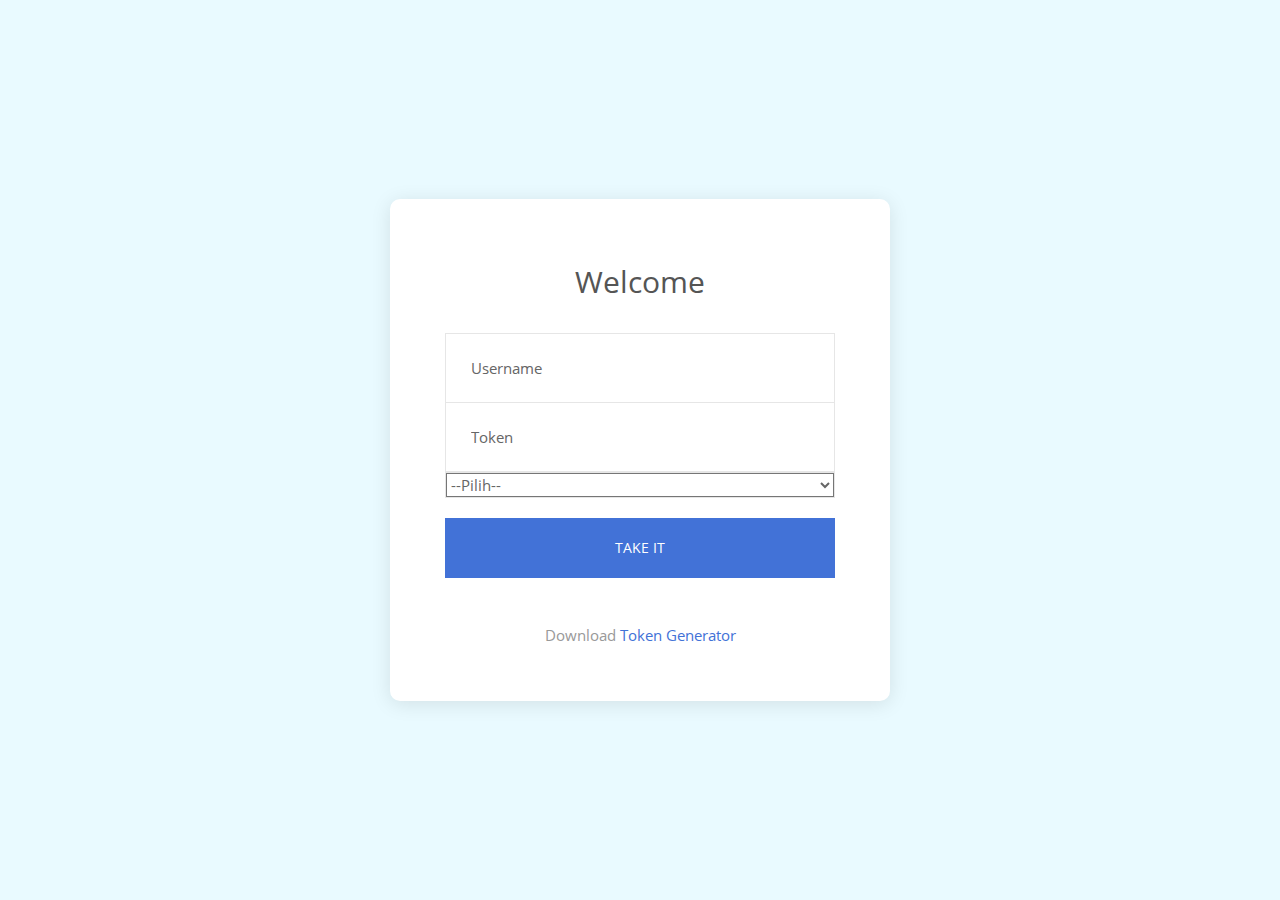
<file: Login_v19/index.html>
<!DOCTYPE html>
<html lang="en">
<head>
	<title>Hello :)</title>
	<meta charset="UTF-8">
	<meta name="viewport" content="width=device-width, initial-scale=1">
<!--===============================================================================================-->
	<link rel="icon" type="image/png" href="images/icons/favicon.ico"/>
<!--===============================================================================================-->
	<link rel="stylesheet" type="text/css" href="vendor/bootstrap/css/bootstrap.min.css">
<!--===============================================================================================-->
	<link rel="stylesheet" type="text/css" href="fonts/font-awesome-4.7.0/css/font-awesome.min.css">
<!--===============================================================================================-->
	<link rel="stylesheet" type="text/css" href="fonts/Linearicons-Free-v1.0.0/icon-font.min.css">
<!--===============================================================================================-->
	<link rel="stylesheet" type="text/css" href="vendor/animate/animate.css">
<!--===============================================================================================-->
	<link rel="stylesheet" type="text/css" href="vendor/css-hamburgers/hamburgers.min.css">
<!--===============================================================================================-->
	<link rel="stylesheet" type="text/css" href="vendor/animsition/css/animsition.min.css">
<!--===============================================================================================-->
	<link rel="stylesheet" type="text/css" href="vendor/select2/select2.min.css">
<!--===============================================================================================-->
	<link rel="stylesheet" type="text/css" href="vendor/daterangepicker/daterangepicker.css">
<!--===============================================================================================-->
	<link rel="stylesheet" type="text/css" href="css/util.css">
	<link rel="stylesheet" type="text/css" href="css/main.css">
<!--===============================================================================================-->
</head>
<body>

	<div class="limiter">
		<div class="container-login100">
			<div class="wrap-login100 p-l-55 p-r-55 p-t-65 p-b-50">
				<form class="login100-form validate-form" method="post" action="home.php">
					<span class="login100-form-title p-b-33">
						Welcome
					</span>

					<div class="wrap-input100 validate-input" data-validate = "Username is required">
						<input class="input100" type="text" name="username" placeholder="Username">
						<span class="focus-input100-1"></span>
						<span class="focus-input100-2"></span>
					</div>

					<div class="wrap-input100 rs1 validate-input" data-validate="Token is required">
						<input class="input100" type="password" name="token" placeholder="Token">
						<span class="focus-input100-1"></span>
						<span class="focus-input100-2"></span>
					</div>

					<div class="wrap-input100 validate-input">
						<select class="input100">
							<option value="lgn" selected>--Pilih--</option>
							<option value="desktop" disabled>Implementasi Python to Desktop GUI</option>
							<option value="web" disabled>Implementasi Python to Web</option>
							<option value="pdp8">Problem Dasar Pemrograman 08</option>
							<option value="pdp9">Problem Dasar Pemrograman 09</option>
							<option value="pdp10">Problem Dasar Pemrograman 10</option>
							<option value="pdp11" disabled>Problem Dasar Pemrograman 11</option>
						</select>
						<span class="focus-input100-1"></span>
						<span class="focus-input100-2"></span>
					</div>

					<div class="container-login100-form-btn m-t-20">
						<button class="login100-form-btn">
							TAKE IT
						</button>
					</div>

					<div class="text-center p-t-45 p-b-4">
						<span class="txt1">
							Download
						</span>

						<a href="https://drive.google.com/file/d/1ANk9z73PG7Z6N1BF577lsAm9XRhPPGFF/view" class="txt2 hov1" target="_blank">
							Token Generator
						</a>
					</div>
				</form>
			</div>
		</div>
	</div>



<!--===============================================================================================-->
	<script src="vendor/jquery/jquery-3.2.1.min.js"></script>
<!--===============================================================================================-->
	<script src="vendor/animsition/js/animsition.min.js"></script>
<!--===============================================================================================-->
	<script src="vendor/bootstrap/js/popper.js"></script>
	<script src="vendor/bootstrap/js/bootstrap.min.js"></script>
<!--===============================================================================================-->
	<script src="vendor/select2/select2.min.js"></script>
<!--===============================================================================================-->
	<script src="vendor/daterangepicker/moment.min.js"></script>
	<script src="vendor/daterangepicker/daterangepicker.js"></script>
<!--===============================================================================================-->
	<script src="vendor/countdowntime/countdowntime.js"></script>
<!--===============================================================================================-->
	<script src="js/main.js"></script>

</body>
</html>
</file>
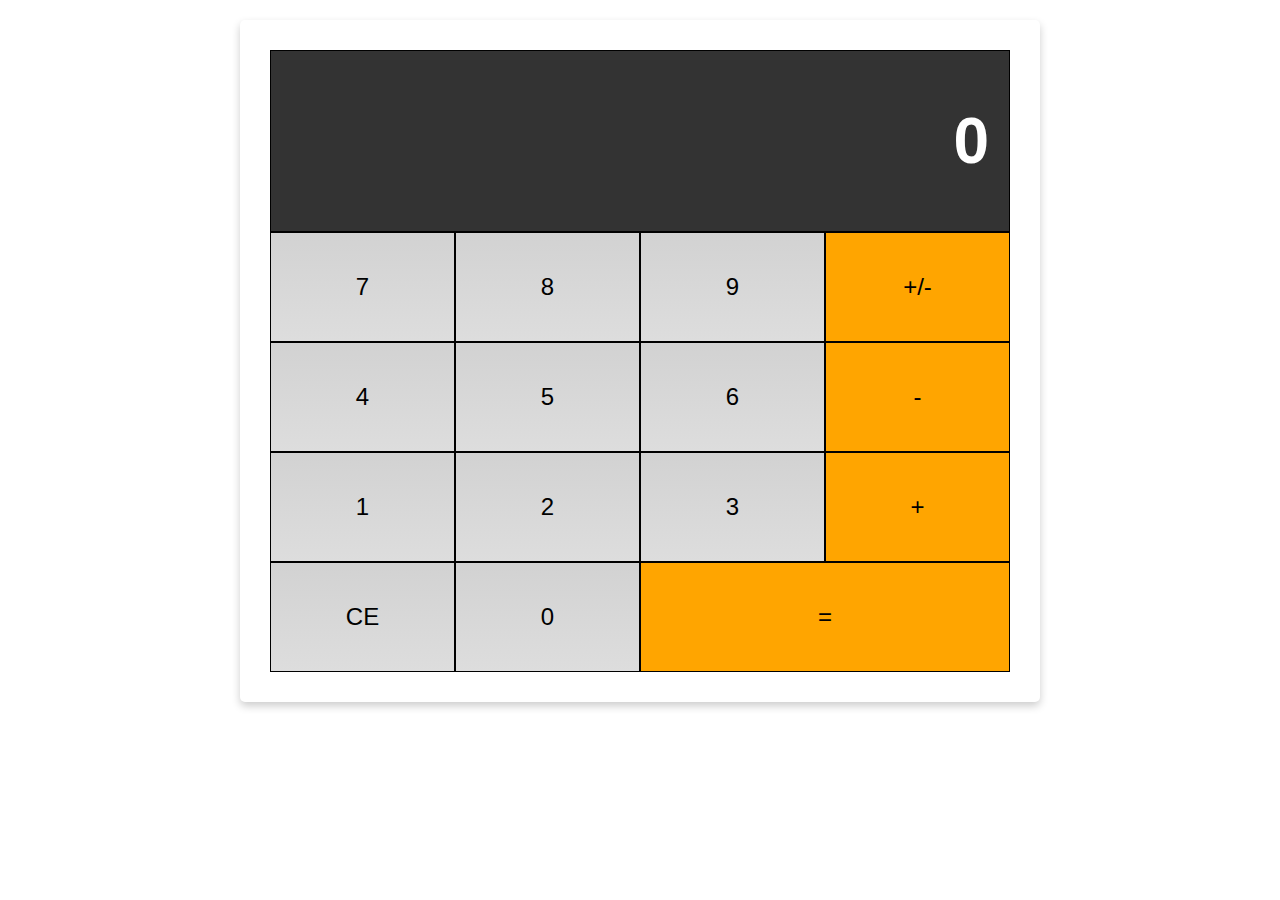
<file: WebClaculator/index.html>
<!DOCTYPE html>
<html lang="en">

<head>
    <meta name="viewport" content="width=device-width, initial-scale=1.0">
    <title>Web Calculator</title>
    <link rel="stylesheet" href="assets/style.css">
    <script src="assets/kalkulator.js"></script>
</head>

<body>
    <div class="flex-container-column card">
        <div class="display">
            <h1 id="displayNumber">0</h1>
        </div>
        <div class="flex-container-row">
            <div class="button">7</div>
            <div class="button">8</div>
            <div class="button">9</div>
            <div class="button negative">+/-</div>
        </div>
        <div class="flex-container-row">
            <div class="button">4</div>
            <div class="button">5</div>
            <div class="button">6</div>
            <div class="button operator">-</div>
        </div>
        <div class="flex-container-row">
            <div class="button">1</div>
            <div class="button">2</div>
            <div class="button">3</div>
            <div class="button operator">+</div>
        </div>
        <div class="flex-container-row">
            <div class="button clear">CE</div>
            <div class="button">0</div>
            <div class="button double equals">=</div>
        </div>
    </div>
</body>

</html>
</file>
<file: Login_v19/vendor/daterangepicker/daterangepicker.css>
.daterangepicker {
  position: absolute;
  color: inherit;
  background-color: #fff;
  border-radius: 4px;
  width: 278px;
  padding: 4px;
  margin-top: 1px;
  top: 100px;
  left: 20px;
  /* Calendars */ }
  .daterangepicker:before, .daterangepicker:after {
    position: absolute;
    display: inline-block;
    border-bottom-color: rgba(0, 0, 0, 0.2);
    content: ''; }
  .daterangepicker:before {
    top: -7px;
    border-right: 7px solid transparent;
    border-left: 7px solid transparent;
    border-bottom: 7px solid #ccc; }
  .daterangepicker:after {
    top: -6px;
    border-right: 6px solid transparent;
    border-bottom: 6px solid #fff;
    border-left: 6px solid transparent; }
  .daterangepicker.opensleft:before {
    right: 9px; }
  .daterangepicker.opensleft:after {
    right: 10px; }
  .daterangepicker.openscenter:before {
    left: 0;
    right: 0;
    width: 0;
    margin-left: auto;
    margin-right: auto; }
  .daterangepicker.openscenter:after {
    left: 0;
    right: 0;
    width: 0;
    margin-left: auto;
    margin-right: auto; }
  .daterangepicker.opensright:before {
    left: 9px; }
  .daterangepicker.opensright:after {
    left: 10px; }
  .daterangepicker.dropup {
    margin-top: -5px; }
    .daterangepicker.dropup:before {
      top: initial;
      bottom: -7px;
      border-bottom: initial;
      border-top: 7px solid #ccc; }
    .daterangepicker.dropup:after {
      top: initial;
      bottom: -6px;
      border-bottom: initial;
      border-top: 6px solid #fff; }
  .daterangepicker.dropdown-menu {
    max-width: none;
    z-index: 3001; }
  .daterangepicker.single .ranges, .daterangepicker.single .calendar {
    float: none; }
  .daterangepicker.show-calendar .calendar {
    display: block; }
  .daterangepicker .calendar {
    display: none;
    max-width: 270px;
    margin: 4px; }
    .daterangepicker .calendar.single .calendar-table {
      border: none; }
    .daterangepicker .calendar th, .daterangepicker .calendar td {
      white-space: nowrap;
      text-align: center;
      min-width: 32px; }
  .daterangepicker .calendar-table {
    border: 1px solid #fff;
    padding: 4px;
    border-radius: 4px;
    background-color: #fff; }
  .daterangepicker table {
    width: 100%;
    margin: 0; }
  .daterangepicker td, .daterangepicker th {
    text-align: center;
    width: 20px;
    height: 20px;
    border-radius: 4px;
    border: 1px solid transparent;
    white-space: nowrap;
    cursor: pointer; }
    .daterangepicker td.available:hover, .daterangepicker th.available:hover {
      background-color: #eee;
      border-color: transparent;
      color: inherit; }
    .daterangepicker td.week, .daterangepicker th.week {
      font-size: 80%;
      color: #ccc; }
  .daterangepicker td.off, .daterangepicker td.off.in-range, .daterangepicker td.off.start-date, .daterangepicker td.off.end-date {
    background-color: #fff;
    border-color: transparent;
    color: #999; }
  .daterangepicker td.in-range {
    background-color: #ebf4f8;
    border-color: transparent;
    color: #000;
    border-radius: 0; }
  .daterangepicker td.start-date {
    border-radius: 4px 0 0 4px; }
  .daterangepicker td.end-date {
    border-radius: 0 4px 4px 0; }
  .daterangepicker td.start-date.end-date {
    border-radius: 4px; }
  .daterangepicker td.active, .daterangepicker td.active:hover {
    background-color: #357ebd;
    border-color: transparent;
    color: #fff; }
  .daterangepicker th.month {
    width: auto; }
  .daterangepicker td.disabled, .daterangepicker option.disabled {
    color: #999;
    cursor: not-allowed;
    text-decoration: line-through; }
  .daterangepicker select.monthselect, .daterangepicker select.yearselect {
    font-size: 12px;
    padding: 1px;
    height: auto;
    margin: 0;
    cursor: default; }
  .daterangepicker select.monthselect {
    margin-right: 2%;
    width: 56%; }
  .daterangepicker select.yearselect {
    width: 40%; }
  .daterangepicker select.hourselect, .daterangepicker select.minuteselect, .daterangepicker select.secondselect, .daterangepicker select.ampmselect {
    width: 50px;
    margin-bottom: 0; }
  .daterangepicker .input-mini {
    border: 1px solid #ccc;
    border-radius: 4px;
    color: #555;
    height: 30px;
    line-height: 30px;
    display: block;
    vertical-align: middle;
    margin: 0 0 5px 0;
    padding: 0 6px 0 28px;
    width: 100%; }
    .daterangepicker .input-mini.active {
      border: 1px solid #08c;
      border-radius: 4px; }
  .daterangepicker .daterangepicker_input {
    position: relative; }
    .daterangepicker .daterangepicker_input i {
      position: absolute;
      left: 8px;
      top: 8px; }
  .daterangepicker.rtl .input-mini {
    padding-right: 28px;
    padding-left: 6px; }
  .daterangepicker.rtl .daterangepicker_input i {
    left: auto;
    right: 8px; }
  .daterangepicker .calendar-time {
    text-align: center;
    margin: 5px auto;
    line-height: 30px;
    position: relative;
    padding-left: 28px; }
    .daterangepicker .calendar-time select.disabled {
      color: #ccc;
      cursor: not-allowed; }

.ranges {
  font-size: 11px;
  float: none;
  margin: 4px;
  text-align: left; }
  .ranges ul {
    list-style: none;
    margin: 0 auto;
    padding: 0;
    width: 100%; }
  .ranges li {
    font-size: 13px;
    background-color: #f5f5f5;
    border: 1px solid #f5f5f5;
    border-radius: 4px;
    color: #08c;
    padding: 3px 12px;
    margin-bottom: 8px;
    cursor: pointer; }
    .ranges li:hover {
      background-color: #08c;
      border: 1px solid #08c;
      color: #fff; }
    .ranges li.active {
      background-color: #08c;
      border: 1px solid #08c;
      color: #fff; }

/*  Larger Screen Styling */
@media (min-width: 564px) {
  .daterangepicker {
    width: auto; }
    .daterangepicker .ranges ul {
      width: 160px; }
    .daterangepicker.single .ranges ul {
      width: 100%; }
    .daterangepicker.single .calendar.left {
      clear: none; }
    .daterangepicker.single.ltr .ranges, .daterangepicker.single.ltr .calendar {
      float: left; }
    .daterangepicker.single.rtl .ranges, .daterangepicker.single.rtl .calendar {
      float: right; }
    .daterangepicker.ltr {
      direction: ltr;
      text-align: left; }
      .daterangepicker.ltr .calendar.left {
        clear: left;
        margin-right: 0; }
        .daterangepicker.ltr .calendar.left .calendar-table {
          border-right: none;
          border-top-right-radius: 0;
          border-bottom-right-radius: 0; }
      .daterangepicker.ltr .calendar.right {
        margin-left: 0; }
        .daterangepicker.ltr .calendar.right .calendar-table {
          border-left: none;
          border-top-left-radius: 0;
          border-bottom-left-radius: 0; }
      .daterangepicker.ltr .left .daterangepicker_input {
        padding-right: 12px; }
      .daterangepicker.ltr .calendar.left .calendar-table {
        padding-right: 12px; }
      .daterangepicker.ltr .ranges, .daterangepicker.ltr .calendar {
        float: left; }
    .daterangepicker.rtl {
      direction: rtl;
      text-align: right; }
      .daterangepicker.rtl .calendar.left {
        clear: right;
        margin-left: 0; }
        .daterangepicker.rtl .calendar.left .calendar-table {
          border-left: none;
          border-top-left-radius: 0;
          border-bottom-left-radius: 0; }
      .daterangepicker.rtl .calendar.right {
        margin-right: 0; }
        .daterangepicker.rtl .calendar.right .calendar-table {
          border-right: none;
          border-top-right-radius: 0;
          border-bottom-right-radius: 0; }
      .daterangepicker.rtl .left .daterangepicker_input {
        padding-left: 12px; }
      .daterangepicker.rtl .calendar.left .calendar-table {
        padding-left: 12px; }
      .daterangepicker.rtl .ranges, .daterangepicker.rtl .calendar {
        text-align: right;
        float: right; } }
@media (min-width: 730px) {
  .daterangepicker .ranges {
    width: auto; }
  .daterangepicker.ltr .ranges {
    float: left; }
  .daterangepicker.rtl .ranges {
    float: right; }
  .daterangepicker .calendar.left {
    clear: none !important; } }
</file>
<file: Login_v19/css/util.css>
/*[ FONT SIZE ]
///////////////////////////////////////////////////////////
*/
.fs-1 {font-size: 1px;}
.fs-2 {font-size: 2px;}
.fs-3 {font-size: 3px;}
.fs-4 {font-size: 4px;}
.fs-5 {font-size: 5px;}
.fs-6 {font-size: 6px;}
.fs-7 {font-size: 7px;}
.fs-8 {font-size: 8px;}
.fs-9 {font-size: 9px;}
.fs-10 {font-size: 10px;}
.fs-11 {font-size: 11px;}
.fs-12 {font-size: 12px;}
.fs-13 {font-size: 13px;}
.fs-14 {font-size: 14px;}
.fs-15 {font-size: 15px;}
.fs-16 {font-size: 16px;}
.fs-17 {font-size: 17px;}
.fs-18 {font-size: 18px;}
.fs-19 {font-size: 19px;}
.fs-20 {font-size: 20px;}
.fs-21 {font-size: 21px;}
.fs-22 {font-size: 22px;}
.fs-23 {font-size: 23px;}
.fs-24 {font-size: 24px;}
.fs-25 {font-size: 25px;}
.fs-26 {font-size: 26px;}
.fs-27 {font-size: 27px;}
.fs-28 {font-size: 28px;}
.fs-29 {font-size: 29px;}
.fs-30 {font-size: 30px;}
.fs-31 {font-size: 31px;}
.fs-32 {font-size: 32px;}
.fs-33 {font-size: 33px;}
.fs-34 {font-size: 34px;}
.fs-35 {font-size: 35px;}
.fs-36 {font-size: 36px;}
.fs-37 {font-size: 37px;}
.fs-38 {font-size: 38px;}
.fs-39 {font-size: 39px;}
.fs-40 {font-size: 40px;}
.fs-41 {font-size: 41px;}
.fs-42 {font-size: 42px;}
.fs-43 {font-size: 43px;}
.fs-44 {font-size: 44px;}
.fs-45 {font-size: 45px;}
.fs-46 {font-size: 46px;}
.fs-47 {font-size: 47px;}
.fs-48 {font-size: 48px;}
.fs-49 {font-size: 49px;}
.fs-50 {font-size: 50px;}
.fs-51 {font-size: 51px;}
.fs-52 {font-size: 52px;}
.fs-53 {font-size: 53px;}
.fs-54 {font-size: 54px;}
.fs-55 {font-size: 55px;}
.fs-56 {font-size: 56px;}
.fs-57 {font-size: 57px;}
.fs-58 {font-size: 58px;}
.fs-59 {font-size: 59px;}
.fs-60 {font-size: 60px;}
.fs-61 {font-size: 61px;}
.fs-62 {font-size: 62px;}
.fs-63 {font-size: 63px;}
.fs-64 {font-size: 64px;}
.fs-65 {font-size: 65px;}
.fs-66 {font-size: 66px;}
.fs-67 {font-size: 67px;}
.fs-68 {font-size: 68px;}
.fs-69 {font-size: 69px;}
.fs-70 {font-size: 70px;}
.fs-71 {font-size: 71px;}
.fs-72 {font-size: 72px;}
.fs-73 {font-size: 73px;}
.fs-74 {font-size: 74px;}
.fs-75 {font-size: 75px;}
.fs-76 {font-size: 76px;}
.fs-77 {font-size: 77px;}
.fs-78 {font-size: 78px;}
.fs-79 {font-size: 79px;}
.fs-80 {font-size: 80px;}
.fs-81 {font-size: 81px;}
.fs-82 {font-size: 82px;}
.fs-83 {font-size: 83px;}
.fs-84 {font-size: 84px;}
.fs-85 {font-size: 85px;}
.fs-86 {font-size: 86px;}
.fs-87 {font-size: 87px;}
.fs-88 {font-size: 88px;}
.fs-89 {font-size: 89px;}
.fs-90 {font-size: 90px;}
.fs-91 {font-size: 91px;}
.fs-92 {font-size: 92px;}
.fs-93 {font-size: 93px;}
.fs-94 {font-size: 94px;}
.fs-95 {font-size: 95px;}
.fs-96 {font-size: 96px;}
.fs-97 {font-size: 97px;}
.fs-98 {font-size: 98px;}
.fs-99 {font-size: 99px;}
.fs-100 {font-size: 100px;}
.fs-101 {font-size: 101px;}
.fs-102 {font-size: 102px;}
.fs-103 {font-size: 103px;}
.fs-104 {font-size: 104px;}
.fs-105 {font-size: 105px;}
.fs-106 {font-size: 106px;}
.fs-107 {font-size: 107px;}
.fs-108 {font-size: 108px;}
.fs-109 {font-size: 109px;}
.fs-110 {font-size: 110px;}
.fs-111 {font-size: 111px;}
.fs-112 {font-size: 112px;}
.fs-113 {font-size: 113px;}
.fs-114 {font-size: 114px;}
.fs-115 {font-size: 115px;}
.fs-116 {font-size: 116px;}
.fs-117 {font-size: 117px;}
.fs-118 {font-size: 118px;}
.fs-119 {font-size: 119px;}
.fs-120 {font-size: 120px;}
.fs-121 {font-size: 121px;}
.fs-122 {font-size: 122px;}
.fs-123 {font-size: 123px;}
.fs-124 {font-size: 124px;}
.fs-125 {font-size: 125px;}
.fs-126 {font-size: 126px;}
.fs-127 {font-size: 127px;}
.fs-128 {font-size: 128px;}
.fs-129 {font-size: 129px;}
.fs-130 {font-size: 130px;}
.fs-131 {font-size: 131px;}
.fs-132 {font-size: 132px;}
.fs-133 {font-size: 133px;}
.fs-134 {font-size: 134px;}
.fs-135 {font-size: 135px;}
.fs-136 {font-size: 136px;}
.fs-137 {font-size: 137px;}
.fs-138 {font-size: 138px;}
.fs-139 {font-size: 139px;}
.fs-140 {font-size: 140px;}
.fs-141 {font-size: 141px;}
.fs-142 {font-size: 142px;}
.fs-143 {font-size: 143px;}
.fs-144 {font-size: 144px;}
.fs-145 {font-size: 145px;}
.fs-146 {font-size: 146px;}
.fs-147 {font-size: 147px;}
.fs-148 {font-size: 148px;}
.fs-149 {font-size: 149px;}
.fs-150 {font-size: 150px;}
.fs-151 {font-size: 151px;}
.fs-152 {font-size: 152px;}
.fs-153 {font-size: 153px;}
.fs-154 {font-size: 154px;}
.fs-155 {font-size: 155px;}
.fs-156 {font-size: 156px;}
.fs-157 {font-size: 157px;}
.fs-158 {font-size: 158px;}
.fs-159 {font-size: 159px;}
.fs-160 {font-size: 160px;}
.fs-161 {font-size: 161px;}
.fs-162 {font-size: 162px;}
.fs-163 {font-size: 163px;}
.fs-164 {font-size: 164px;}
.fs-165 {font-size: 165px;}
.fs-166 {font-size: 166px;}
.fs-167 {font-size: 167px;}
.fs-168 {font-size: 168px;}
.fs-169 {font-size: 169px;}
.fs-170 {font-size: 170px;}
.fs-171 {font-size: 171px;}
.fs-172 {font-size: 172px;}
.fs-173 {font-size: 173px;}
.fs-174 {font-size: 174px;}
.fs-175 {font-size: 175px;}
.fs-176 {font-size: 176px;}
.fs-177 {font-size: 177px;}
.fs-178 {font-size: 178px;}
.fs-179 {font-size: 179px;}
.fs-180 {font-size: 180px;}
.fs-181 {font-size: 181px;}
.fs-182 {font-size: 182px;}
.fs-183 {font-size: 183px;}
.fs-184 {font-size: 184px;}
.fs-185 {font-size: 185px;}
.fs-186 {font-size: 186px;}
.fs-187 {font-size: 187px;}
.fs-188 {font-size: 188px;}
.fs-189 {font-size: 189px;}
.fs-190 {font-size: 190px;}
.fs-191 {font-size: 191px;}
.fs-192 {font-size: 192px;}
.fs-193 {font-size: 193px;}
.fs-194 {font-size: 194px;}
.fs-195 {font-size: 195px;}
.fs-196 {font-size: 196px;}
.fs-197 {font-size: 197px;}
.fs-198 {font-size: 198px;}
.fs-199 {font-size: 199px;}
.fs-200 {font-size: 200px;}

/*[ PADDING ]
///////////////////////////////////////////////////////////
*/
.p-t-0 {padding-top: 0px;}
.p-t-1 {padding-top: 1px;}
.p-t-2 {padding-top: 2px;}
.p-t-3 {padding-top: 3px;}
.p-t-4 {padding-top: 4px;}
.p-t-5 {padding-top: 5px;}
.p-t-6 {padding-top: 6px;}
.p-t-7 {padding-top: 7px;}
.p-t-8 {padding-top: 8px;}
.p-t-9 {padding-top: 9px;}
.p-t-10 {padding-top: 10px;}
.p-t-11 {padding-top: 11px;}
.p-t-12 {padding-top: 12px;}
.p-t-13 {padding-top: 13px;}
.p-t-14 {padding-top: 14px;}
.p-t-15 {padding-top: 15px;}
.p-t-16 {padding-top: 16px;}
.p-t-17 {padding-top: 17px;}
.p-t-18 {padding-top: 18px;}
.p-t-19 {padding-top: 19px;}
.p-t-20 {padding-top: 20px;}
.p-t-21 {padding-top: 21px;}
.p-t-22 {padding-top: 22px;}
.p-t-23 {padding-top: 23px;}
.p-t-24 {padding-top: 24px;}
.p-t-25 {padding-top: 25px;}
.p-t-26 {padding-top: 26px;}
.p-t-27 {padding-top: 27px;}
.p-t-28 {padding-top: 28px;}
.p-t-29 {padding-top: 29px;}
.p-t-30 {padding-top: 30px;}
.p-t-31 {padding-top: 31px;}
.p-t-32 {padding-top: 32px;}
.p-t-33 {padding-top: 33px;}
.p-t-34 {padding-top: 34px;}
.p-t-35 {padding-top: 35px;}
.p-t-36 {padding-top: 36px;}
.p-t-37 {padding-top: 37px;}
.p-t-38 {padding-top: 38px;}
.p-t-39 {padding-top: 39px;}
.p-t-40 {padding-top: 40px;}
.p-t-41 {padding-top: 41px;}
.p-t-42 {padding-top: 42px;}
.p-t-43 {padding-top: 43px;}
.p-t-44 {padding-top: 44px;}
.p-t-45 {padding-top: 45px;}
.p-t-46 {padding-top: 46px;}
.p-t-47 {padding-top: 47px;}
.p-t-48 {padding-top: 48px;}
.p-t-49 {padding-top: 49px;}
.p-t-50 {padding-top: 50px;}
.p-t-51 {padding-top: 51px;}
.p-t-52 {padding-top: 52px;}
.p-t-53 {padding-top: 53px;}
.p-t-54 {padding-top: 54px;}
.p-t-55 {padding-top: 55px;}
.p-t-56 {padding-top: 56px;}
.p-t-57 {padding-top: 57px;}
.p-t-58 {padding-top: 58px;}
.p-t-59 {padding-top: 59px;}
.p-t-60 {padding-top: 60px;}
.p-t-61 {padding-top: 61px;}
.p-t-62 {padding-top: 62px;}
.p-t-63 {padding-top: 63px;}
.p-t-64 {padding-top: 64px;}
.p-t-65 {padding-top: 65px;}
.p-t-66 {padding-top: 66px;}
.p-t-67 {padding-top: 67px;}
.p-t-68 {padding-top: 68px;}
.p-t-69 {padding-top: 69px;}
.p-t-70 {padding-top: 70px;}
.p-t-71 {padding-top: 71px;}
.p-t-72 {padding-top: 72px;}
.p-t-73 {padding-top: 73px;}
.p-t-74 {padding-top: 74px;}
.p-t-75 {padding-top: 75px;}
.p-t-76 {padding-top: 76px;}
.p-t-77 {padding-top: 77px;}
.p-t-78 {padding-top: 78px;}
.p-t-79 {padding-top: 79px;}
.p-t-80 {padding-top: 80px;}
.p-t-81 {padding-top: 81px;}
.p-t-82 {padding-top: 82px;}
.p-t-83 {padding-top: 83px;}
.p-t-84 {padding-top: 84px;}
.p-t-85 {padding-top: 85px;}
.p-t-86 {padding-top: 86px;}
.p-t-87 {padding-top: 87px;}
.p-t-88 {padding-top: 88px;}
.p-t-89 {padding-top: 89px;}
.p-t-90 {padding-top: 90px;}
.p-t-91 {padding-top: 91px;}
.p-t-92 {padding-top: 92px;}
.p-t-93 {padding-top: 93px;}
.p-t-94 {padding-top: 94px;}
.p-t-95 {padding-top: 95px;}
.p-t-96 {padding-top: 96px;}
.p-t-97 {padding-top: 97px;}
.p-t-98 {padding-top: 98px;}
.p-t-99 {padding-top: 99px;}
.p-t-100 {padding-top: 100px;}
.p-t-101 {padding-top: 101px;}
.p-t-102 {padding-top: 102px;}
.p-t-103 {padding-top: 103px;}
.p-t-104 {padding-top: 104px;}
.p-t-105 {padding-top: 105px;}
.p-t-106 {padding-top: 106px;}
.p-t-107 {padding-top: 107px;}
.p-t-108 {padding-top: 108px;}
.p-t-109 {padding-top: 109px;}
.p-t-110 {padding-top: 110px;}
.p-t-111 {padding-top: 111px;}
.p-t-112 {padding-top: 112px;}
.p-t-113 {padding-top: 113px;}
.p-t-114 {padding-top: 114px;}
.p-t-115 {padding-top: 115px;}
.p-t-116 {padding-top: 116px;}
.p-t-117 {padding-top: 117px;}
.p-t-118 {padding-top: 118px;}
.p-t-119 {padding-top: 119px;}
.p-t-120 {padding-top: 120px;}
.p-t-121 {padding-top: 121px;}
.p-t-122 {padding-top: 122px;}
.p-t-123 {padding-top: 123px;}
.p-t-124 {padding-top: 124px;}
.p-t-125 {padding-top: 125px;}
.p-t-126 {padding-top: 126px;}
.p-t-127 {padding-top: 127px;}
.p-t-128 {padding-top: 128px;}
.p-t-129 {padding-top: 129px;}
.p-t-130 {padding-top: 130px;}
.p-t-131 {padding-top: 131px;}
.p-t-132 {padding-top: 132px;}
.p-t-133 {padding-top: 133px;}
.p-t-134 {padding-top: 134px;}
.p-t-135 {padding-top: 135px;}
.p-t-136 {padding-top: 136px;}
.p-t-137 {padding-top: 137px;}
.p-t-138 {padding-top: 138px;}
.p-t-139 {padding-top: 139px;}
.p-t-140 {padding-top: 140px;}
.p-t-141 {padding-top: 141px;}
.p-t-142 {padding-top: 142px;}
.p-t-143 {padding-top: 143px;}
.p-t-144 {padding-top: 144px;}
.p-t-145 {padding-top: 145px;}
.p-t-146 {padding-top: 146px;}
.p-t-147 {padding-top: 147px;}
.p-t-148 {padding-top: 148px;}
.p-t-149 {padding-top: 149px;}
.p-t-150 {padding-top: 150px;}
.p-t-151 {padding-top: 151px;}
.p-t-152 {padding-top: 152px;}
.p-t-153 {padding-top: 153px;}
.p-t-154 {padding-top: 154px;}
.p-t-155 {padding-top: 155px;}
.p-t-156 {padding-top: 156px;}
.p-t-157 {padding-top: 157px;}
.p-t-158 {padding-top: 158px;}
.p-t-159 {padding-top: 159px;}
.p-t-160 {padding-top: 160px;}
.p-t-161 {padding-top: 161px;}
.p-t-162 {padding-top: 162px;}
.p-t-163 {padding-top: 163px;}
.p-t-164 {padding-top: 164px;}
.p-t-165 {padding-top: 165px;}
.p-t-166 {padding-top: 166px;}
.p-t-167 {padding-top: 167px;}
.p-t-168 {padding-top: 168px;}
.p-t-169 {padding-top: 169px;}
.p-t-170 {padding-top: 170px;}
.p-t-171 {padding-top: 171px;}
.p-t-172 {padding-top: 172px;}
.p-t-173 {padding-top: 173px;}
.p-t-174 {padding-top: 174px;}
.p-t-175 {padding-top: 175px;}
.p-t-176 {padding-top: 176px;}
.p-t-177 {padding-top: 177px;}
.p-t-178 {padding-top: 178px;}
.p-t-179 {padding-top: 179px;}
.p-t-180 {padding-top: 180px;}
.p-t-181 {padding-top: 181px;}
.p-t-182 {padding-top: 182px;}
.p-t-183 {padding-top: 183px;}
.p-t-184 {padding-top: 184px;}
.p-t-185 {padding-top: 185px;}
.p-t-186 {padding-top: 186px;}
.p-t-187 {padding-top: 187px;}
.p-t-188 {padding-top: 188px;}
.p-t-189 {padding-top: 189px;}
.p-t-190 {padding-top: 190px;}
.p-t-191 {padding-top: 191px;}
.p-t-192 {padding-top: 192px;}
.p-t-193 {padding-top: 193px;}
.p-t-194 {padding-top: 194px;}
.p-t-195 {padding-top: 195px;}
.p-t-196 {padding-top: 196px;}
.p-t-197 {padding-top: 197px;}
.p-t-198 {padding-top: 198px;}
.p-t-199 {padding-top: 199px;}
.p-t-200 {padding-top: 200px;}
.p-t-201 {padding-top: 201px;}
.p-t-202 {padding-top: 202px;}
.p-t-203 {padding-top: 203px;}
.p-t-204 {padding-top: 204px;}
.p-t-205 {padding-top: 205px;}
.p-t-206 {padding-top: 206px;}
.p-t-207 {padding-top: 207px;}
.p-t-208 {padding-top: 208px;}
.p-t-209 {padding-top: 209px;}
.p-t-210 {padding-top: 210px;}
.p-t-211 {padding-top: 211px;}
.p-t-212 {padding-top: 212px;}
.p-t-213 {padding-top: 213px;}
.p-t-214 {padding-top: 214px;}
.p-t-215 {padding-top: 215px;}
.p-t-216 {padding-top: 216px;}
.p-t-217 {padding-top: 217px;}
.p-t-218 {padding-top: 218px;}
.p-t-219 {padding-top: 219px;}
.p-t-220 {padding-top: 220px;}
.p-t-221 {padding-top: 221px;}
.p-t-222 {padding-top: 222px;}
.p-t-223 {padding-top: 223px;}
.p-t-224 {padding-top: 224px;}
.p-t-225 {padding-top: 225px;}
.p-t-226 {padding-top: 226px;}
.p-t-227 {padding-top: 227px;}
.p-t-228 {padding-top: 228px;}
.p-t-229 {padding-top: 229px;}
.p-t-230 {padding-top: 230px;}
.p-t-231 {padding-top: 231px;}
.p-t-232 {padding-top: 232px;}
.p-t-233 {padding-top: 233px;}
.p-t-234 {padding-top: 234px;}
.p-t-235 {padding-top: 235px;}
.p-t-236 {padding-top: 236px;}
.p-t-237 {padding-top: 237px;}
.p-t-238 {padding-top: 238px;}
.p-t-239 {padding-top: 239px;}
.p-t-240 {padding-top: 240px;}
.p-t-241 {padding-top: 241px;}
.p-t-242 {padding-top: 242px;}
.p-t-243 {padding-top: 243px;}
.p-t-244 {padding-top: 244px;}
.p-t-245 {padding-top: 245px;}
.p-t-246 {padding-top: 246px;}
.p-t-247 {padding-top: 247px;}
.p-t-248 {padding-top: 248px;}
.p-t-249 {padding-top: 249px;}
.p-t-250 {padding-top: 250px;}
.p-b-0 {padding-bottom: 0px;}
.p-b-1 {padding-bottom: 1px;}
.p-b-2 {padding-bottom: 2px;}
.p-b-3 {padding-bottom: 3px;}
.p-b-4 {padding-bottom: 4px;}
.p-b-5 {padding-bottom: 5px;}
.p-b-6 {padding-bottom: 6px;}
.p-b-7 {padding-bottom: 7px;}
.p-b-8 {padding-bottom: 8px;}
.p-b-9 {padding-bottom: 9px;}
.p-b-10 {padding-bottom: 10px;}
.p-b-11 {padding-bottom: 11px;}
.p-b-12 {padding-bottom: 12px;}
.p-b-13 {padding-bottom: 13px;}
.p-b-14 {padding-bottom: 14px;}
.p-b-15 {padding-bottom: 15px;}
.p-b-16 {padding-bottom: 16px;}
.p-b-17 {padding-bottom: 17px;}
.p-b-18 {padding-bottom: 18px;}
.p-b-19 {padding-bottom: 19px;}
.p-b-20 {padding-bottom: 20px;}
.p-b-21 {padding-bottom: 21px;}
.p-b-22 {padding-bottom: 22px;}
.p-b-23 {padding-bottom: 23px;}
.p-b-24 {padding-bottom: 24px;}
.p-b-25 {padding-bottom: 25px;}
.p-b-26 {padding-bottom: 26px;}
.p-b-27 {padding-bottom: 27px;}
.p-b-28 {padding-bottom: 28px;}
.p-b-29 {padding-bottom: 29px;}
.p-b-30 {padding-bottom: 30px;}
.p-b-31 {padding-bottom: 31px;}
.p-b-32 {padding-bottom: 32px;}
.p-b-33 {padding-bottom: 33px;}
.p-b-34 {padding-bottom: 34px;}
.p-b-35 {padding-bottom: 35px;}
.p-b-36 {padding-bottom: 36px;}
.p-b-37 {padding-bottom: 37px;}
.p-b-38 {padding-bottom: 38px;}
.p-b-39 {padding-bottom: 39px;}
.p-b-40 {padding-bottom: 40px;}
.p-b-41 {padding-bottom: 41px;}
.p-b-42 {padding-bottom: 42px;}
.p-b-43 {padding-bottom: 43px;}
.p-b-44 {padding-bottom: 44px;}
.p-b-45 {padding-bottom: 45px;}
.p-b-46 {padding-bottom: 46px;}
.p-b-47 {padding-bottom: 47px;}
.p-b-48 {padding-bottom: 48px;}
.p-b-49 {padding-bottom: 49px;}
.p-b-50 {padding-bottom: 50px;}
.p-b-51 {padding-bottom: 51px;}
.p-b-52 {padding-bottom: 52px;}
.p-b-53 {padding-bottom: 53px;}
.p-b-54 {padding-bottom: 54px;}
.p-b-55 {padding-bottom: 55px;}
.p-b-56 {padding-bottom: 56px;}
.p-b-57 {padding-bottom: 57px;}
.p-b-58 {padding-bottom: 58px;}
.p-b-59 {padding-bottom: 59px;}
.p-b-60 {padding-bottom: 60px;}
.p-b-61 {padding-bottom: 61px;}
.p-b-62 {padding-bottom: 62px;}
.p-b-63 {padding-bottom: 63px;}
.p-b-64 {padding-bottom: 64px;}
.p-b-65 {padding-bottom: 65px;}
.p-b-66 {padding-bottom: 66px;}
.p-b-67 {padding-bottom: 67px;}
.p-b-68 {padding-bottom: 68px;}
.p-b-69 {padding-bottom: 69px;}
.p-b-70 {padding-bottom: 70px;}
.p-b-71 {padding-bottom: 71px;}
.p-b-72 {padding-bottom: 72px;}
.p-b-73 {padding-bottom: 73px;}
.p-b-74 {padding-bottom: 74px;}
.p-b-75 {padding-bottom: 75px;}
.p-b-76 {padding-bottom: 76px;}
.p-b-77 {padding-bottom: 77px;}
.p-b-78 {padding-bottom: 78px;}
.p-b-79 {padding-bottom: 79px;}
.p-b-80 {padding-bottom: 80px;}
.p-b-81 {padding-bottom: 81px;}
.p-b-82 {padding-bottom: 82px;}
.p-b-83 {padding-bottom: 83px;}
.p-b-84 {padding-bottom: 84px;}
.p-b-85 {padding-bottom: 85px;}
.p-b-86 {padding-bottom: 86px;}
.p-b-87 {padding-bottom: 87px;}
.p-b-88 {padding-bottom: 88px;}
.p-b-89 {padding-bottom: 89px;}
.p-b-90 {padding-bottom: 90px;}
.p-b-91 {padding-bottom: 91px;}
.p-b-92 {padding-bottom: 92px;}
.p-b-93 {padding-bottom: 93px;}
.p-b-94 {padding-bottom: 94px;}
.p-b-95 {padding-bottom: 95px;}
.p-b-96 {padding-bottom: 96px;}
.p-b-97 {padding-bottom: 97px;}
.p-b-98 {padding-bottom: 98px;}
.p-b-99 {padding-bottom: 99px;}
.p-b-100 {padding-bottom: 100px;}
.p-b-101 {padding-bottom: 101px;}
.p-b-102 {padding-bottom: 102px;}
.p-b-103 {padding-bottom: 103px;}
.p-b-104 {padding-bottom: 104px;}
.p-b-105 {padding-bottom: 105px;}
.p-b-106 {padding-bottom: 106px;}
.p-b-107 {padding-bottom: 107px;}
.p-b-108 {padding-bottom: 108px;}
.p-b-109 {padding-bottom: 109px;}
.p-b-110 {padding-bottom: 110px;}
.p-b-111 {padding-bottom: 111px;}
.p-b-112 {padding-bottom: 112px;}
.p-b-113 {padding-bottom: 113px;}
.p-b-114 {padding-bottom: 114px;}
.p-b-115 {padding-bottom: 115px;}
.p-b-116 {padding-bottom: 116px;}
.p-b-117 {padding-bottom: 117px;}
.p-b-118 {padding-bottom: 118px;}
.p-b-119 {padding-bottom: 119px;}
.p-b-120 {padding-bottom: 120px;}
.p-b-121 {padding-bottom: 121px;}
.p-b-122 {padding-bottom: 122px;}
.p-b-123 {padding-bottom: 123px;}
.p-b-124 {padding-bottom: 124px;}
.p-b-125 {padding-bottom: 125px;}
.p-b-126 {padding-bottom: 126px;}
.p-b-127 {padding-bottom: 127px;}
.p-b-128 {padding-bottom: 128px;}
.p-b-129 {padding-bottom: 129px;}
.p-b-130 {padding-bottom: 130px;}
.p-b-131 {padding-bottom: 131px;}
.p-b-132 {padding-bottom: 132px;}
.p-b-133 {padding-bottom: 133px;}
.p-b-134 {padding-bottom: 134px;}
.p-b-135 {padding-bottom: 135px;}
.p-b-136 {padding-bottom: 136px;}
.p-b-137 {padding-bottom: 137px;}
.p-b-138 {padding-bottom: 138px;}
.p-b-139 {padding-bottom: 139px;}
.p-b-140 {padding-bottom: 140px;}
.p-b-141 {padding-bottom: 141px;}
.p-b-142 {padding-bottom: 142px;}
.p-b-143 {padding-bottom: 143px;}
.p-b-144 {padding-bottom: 144px;}
.p-b-145 {padding-bottom: 145px;}
.p-b-146 {padding-bottom: 146px;}
.p-b-147 {padding-bottom: 147px;}
.p-b-148 {padding-bottom: 148px;}
.p-b-149 {padding-bottom: 149px;}
.p-b-150 {padding-bottom: 150px;}
.p-b-151 {padding-bottom: 151px;}
.p-b-152 {padding-bottom: 152px;}
.p-b-153 {padding-bottom: 153px;}
.p-b-154 {padding-bottom: 154px;}
.p-b-155 {padding-bottom: 155px;}
.p-b-156 {padding-bottom: 156px;}
.p-b-157 {padding-bottom: 157px;}
.p-b-158 {padding-bottom: 158px;}
.p-b-159 {padding-bottom: 159px;}
.p-b-160 {padding-bottom: 160px;}
.p-b-161 {padding-bottom: 161px;}
.p-b-162 {padding-bottom: 162px;}
.p-b-163 {padding-bottom: 163px;}
.p-b-164 {padding-bottom: 164px;}
.p-b-165 {padding-bottom: 165px;}
.p-b-166 {padding-bottom: 166px;}
.p-b-167 {padding-bottom: 167px;}
.p-b-168 {padding-bottom: 168px;}
.p-b-169 {padding-bottom: 169px;}
.p-b-170 {padding-bottom: 170px;}
.p-b-171 {padding-bottom: 171px;}
.p-b-172 {padding-bottom: 172px;}
.p-b-173 {padding-bottom: 173px;}
.p-b-174 {padding-bottom: 174px;}
.p-b-175 {padding-bottom: 175px;}
.p-b-176 {padding-bottom: 176px;}
.p-b-177 {padding-bottom: 177px;}
.p-b-178 {padding-bottom: 178px;}
.p-b-179 {padding-bottom: 179px;}
.p-b-180 {padding-bottom: 180px;}
.p-b-181 {padding-bottom: 181px;}
.p-b-182 {padding-bottom: 182px;}
.p-b-183 {padding-bottom: 183px;}
.p-b-184 {padding-bottom: 184px;}
.p-b-185 {padding-bottom: 185px;}
.p-b-186 {padding-bottom: 186px;}
.p-b-187 {padding-bottom: 187px;}
.p-b-188 {padding-bottom: 188px;}
.p-b-189 {padding-bottom: 189px;}
.p-b-190 {padding-bottom: 190px;}
.p-b-191 {padding-bottom: 191px;}
.p-b-192 {padding-bottom: 192px;}
.p-b-193 {padding-bottom: 193px;}
.p-b-194 {padding-bottom: 194px;}
.p-b-195 {padding-bottom: 195px;}
.p-b-196 {padding-bottom: 196px;}
.p-b-197 {padding-bottom: 197px;}
.p-b-198 {padding-bottom: 198px;}
.p-b-199 {padding-bottom: 199px;}
.p-b-200 {padding-bottom: 200px;}
.p-b-201 {padding-bottom: 201px;}
.p-b-202 {padding-bottom: 202px;}
.p-b-203 {padding-bottom: 203px;}
.p-b-204 {padding-bottom: 204px;}
.p-b-205 {padding-bottom: 205px;}
.p-b-206 {padding-bottom: 206px;}
.p-b-207 {padding-bottom: 207px;}
.p-b-208 {padding-bottom: 208px;}
.p-b-209 {padding-bottom: 209px;}
.p-b-210 {padding-bottom: 210px;}
.p-b-211 {padding-bottom: 211px;}
.p-b-212 {padding-bottom: 212px;}
.p-b-213 {padding-bottom: 213px;}
.p-b-214 {padding-bottom: 214px;}
.p-b-215 {padding-bottom: 215px;}
.p-b-216 {padding-bottom: 216px;}
.p-b-217 {padding-bottom: 217px;}
.p-b-218 {padding-bottom: 218px;}
.p-b-219 {padding-bottom: 219px;}
.p-b-220 {padding-bottom: 220px;}
.p-b-221 {padding-bottom: 221px;}
.p-b-222 {padding-bottom: 222px;}
.p-b-223 {padding-bottom: 223px;}
.p-b-224 {padding-bottom: 224px;}
.p-b-225 {padding-bottom: 225px;}
.p-b-226 {padding-bottom: 226px;}
.p-b-227 {padding-bottom: 227px;}
.p-b-228 {padding-bottom: 228px;}
.p-b-229 {padding-bottom: 229px;}
.p-b-230 {padding-bottom: 230px;}
.p-b-231 {padding-bottom: 231px;}
.p-b-232 {padding-bottom: 232px;}
.p-b-233 {padding-bottom: 233px;}
.p-b-234 {padding-bottom: 234px;}
.p-b-235 {padding-bottom: 235px;}
.p-b-236 {padding-bottom: 236px;}
.p-b-237 {padding-bottom: 237px;}
.p-b-238 {padding-bottom: 238px;}
.p-b-239 {padding-bottom: 239px;}
.p-b-240 {padding-bottom: 240px;}
.p-b-241 {padding-bottom: 241px;}
.p-b-242 {padding-bottom: 242px;}
.p-b-243 {padding-bottom: 243px;}
.p-b-244 {padding-bottom: 244px;}
.p-b-245 {padding-bottom: 245px;}
.p-b-246 {padding-bottom: 246px;}
.p-b-247 {padding-bottom: 247px;}
.p-b-248 {padding-bottom: 248px;}
.p-b-249 {padding-bottom: 249px;}
.p-b-250 {padding-bottom: 250px;}
.p-l-0 {padding-left: 0px;}
.p-l-1 {padding-left: 1px;}
.p-l-2 {padding-left: 2px;}
.p-l-3 {padding-left: 3px;}
.p-l-4 {padding-left: 4px;}
.p-l-5 {padding-left: 5px;}
.p-l-6 {padding-left: 6px;}
.p-l-7 {padding-left: 7px;}
.p-l-8 {padding-left: 8px;}
.p-l-9 {padding-left: 9px;}
.p-l-10 {padding-left: 10px;}
.p-l-11 {padding-left: 11px;}
.p-l-12 {padding-left: 12px;}
.p-l-13 {padding-left: 13px;}
.p-l-14 {padding-left: 14px;}
.p-l-15 {padding-left: 15px;}
.p-l-16 {padding-left: 16px;}
.p-l-17 {padding-left: 17px;}
.p-l-18 {padding-left: 18px;}
.p-l-19 {padding-left: 19px;}
.p-l-20 {padding-left: 20px;}
.p-l-21 {padding-left: 21px;}
.p-l-22 {padding-left: 22px;}
.p-l-23 {padding-left: 23px;}
.p-l-24 {padding-left: 24px;}
.p-l-25 {padding-left: 25px;}
.p-l-26 {padding-left: 26px;}
.p-l-27 {padding-left: 27px;}
.p-l-28 {padding-left: 28px;}
.p-l-29 {padding-left: 29px;}
.p-l-30 {padding-left: 30px;}
.p-l-31 {padding-left: 31px;}
.p-l-32 {padding-left: 32px;}
.p-l-33 {padding-left: 33px;}
.p-l-34 {padding-left: 34px;}
.p-l-35 {padding-left: 35px;}
.p-l-36 {padding-left: 36px;}
.p-l-37 {padding-left: 37px;}
.p-l-38 {padding-left: 38px;}
.p-l-39 {padding-left: 39px;}
.p-l-40 {padding-left: 40px;}
.p-l-41 {padding-left: 41px;}
.p-l-42 {padding-left: 42px;}
.p-l-43 {padding-left: 43px;}
.p-l-44 {padding-left: 44px;}
.p-l-45 {padding-left: 45px;}
.p-l-46 {padding-left: 46px;}
.p-l-47 {padding-left: 47px;}
.p-l-48 {padding-left: 48px;}
.p-l-49 {padding-left: 49px;}
.p-l-50 {padding-left: 50px;}
.p-l-51 {padding-left: 51px;}
.p-l-52 {padding-left: 52px;}
.p-l-53 {padding-left: 53px;}
.p-l-54 {padding-left: 54px;}
.p-l-55 {padding-left: 55px;}
.p-l-56 {padding-left: 56px;}
.p-l-57 {padding-left: 57px;}
.p-l-58 {padding-left: 58px;}
.p-l-59 {padding-left: 59px;}
.p-l-60 {padding-left: 60px;}
.p-l-61 {padding-left: 61px;}
.p-l-62 {padding-left: 62px;}
.p-l-63 {padding-left: 63px;}
.p-l-64 {padding-left: 64px;}
.p-l-65 {padding-left: 65px;}
.p-l-66 {padding-left: 66px;}
.p-l-67 {padding-left: 67px;}
.p-l-68 {padding-left: 68px;}
.p-l-69 {padding-left: 69px;}
.p-l-70 {padding-left: 70px;}
.p-l-71 {padding-left: 71px;}
.p-l-72 {padding-left: 72px;}
.p-l-73 {padding-left: 73px;}
.p-l-74 {padding-left: 74px;}
.p-l-75 {padding-left: 75px;}
.p-l-76 {padding-left: 76px;}
.p-l-77 {padding-left: 77px;}
.p-l-78 {padding-left: 78px;}
.p-l-79 {padding-left: 79px;}
.p-l-80 {padding-left: 80px;}
.p-l-81 {padding-left: 81px;}
.p-l-82 {padding-left: 82px;}
.p-l-83 {padding-left: 83px;}
.p-l-84 {padding-left: 84px;}
.p-l-85 {padding-left: 85px;}
.p-l-86 {padding-left: 86px;}
.p-l-87 {padding-left: 87px;}
.p-l-88 {padding-left: 88px;}
.p-l-89 {padding-left: 89px;}
.p-l-90 {padding-left: 90px;}
.p-l-91 {padding-left: 91px;}
.p-l-92 {padding-left: 92px;}
.p-l-93 {padding-left: 93px;}
.p-l-94 {padding-left: 94px;}
.p-l-95 {padding-left: 95px;}
.p-l-96 {padding-left: 96px;}
.p-l-97 {padding-left: 97px;}
.p-l-98 {padding-left: 98px;}
.p-l-99 {padding-left: 99px;}
.p-l-100 {padding-left: 100px;}
.p-l-101 {padding-left: 101px;}
.p-l-102 {padding-left: 102px;}
.p-l-103 {padding-left: 103px;}
.p-l-104 {padding-left: 104px;}
.p-l-105 {padding-left: 105px;}
.p-l-106 {padding-left: 106px;}
.p-l-107 {padding-left: 107px;}
.p-l-108 {padding-left: 108px;}
.p-l-109 {padding-left: 109px;}
.p-l-110 {padding-left: 110px;}
.p-l-111 {padding-left: 111px;}
.p-l-112 {padding-left: 112px;}
.p-l-113 {padding-left: 113px;}
.p-l-114 {padding-left: 114px;}
.p-l-115 {padding-left: 115px;}
.p-l-116 {padding-left: 116px;}
.p-l-117 {padding-left: 117px;}
.p-l-118 {padding-left: 118px;}
.p-l-119 {padding-left: 119px;}
.p-l-120 {padding-left: 120px;}
.p-l-121 {padding-left: 121px;}
.p-l-122 {padding-left: 122px;}
.p-l-123 {padding-left: 123px;}
.p-l-124 {padding-left: 124px;}
.p-l-125 {padding-left: 125px;}
.p-l-126 {padding-left: 126px;}
.p-l-127 {padding-left: 127px;}
.p-l-128 {padding-left: 128px;}
.p-l-129 {padding-left: 129px;}
.p-l-130 {padding-left: 130px;}
.p-l-131 {padding-left: 131px;}
.p-l-132 {padding-left: 132px;}
.p-l-133 {padding-left: 133px;}
.p-l-134 {padding-left: 134px;}
.p-l-135 {padding-left: 135px;}
.p-l-136 {padding-left: 136px;}
.p-l-137 {padding-left: 137px;}
.p-l-138 {padding-left: 138px;}
.p-l-139 {padding-left: 139px;}
.p-l-140 {padding-left: 140px;}
.p-l-141 {padding-left: 141px;}
.p-l-142 {padding-left: 142px;}
.p-l-143 {padding-left: 143px;}
.p-l-144 {padding-left: 144px;}
.p-l-145 {padding-left: 145px;}
.p-l-146 {padding-left: 146px;}
.p-l-147 {padding-left: 147px;}
.p-l-148 {padding-left: 148px;}
.p-l-149 {padding-left: 149px;}
.p-l-150 {padding-left: 150px;}
.p-l-151 {padding-left: 151px;}
.p-l-152 {padding-left: 152px;}
.p-l-153 {padding-left: 153px;}
.p-l-154 {padding-left: 154px;}
.p-l-155 {padding-left: 155px;}
.p-l-156 {padding-left: 156px;}
.p-l-157 {padding-left: 157px;}
.p-l-158 {padding-left: 158px;}
.p-l-159 {padding-left: 159px;}
.p-l-160 {padding-left: 160px;}
.p-l-161 {padding-left: 161px;}
.p-l-162 {padding-left: 162px;}
.p-l-163 {padding-left: 163px;}
.p-l-164 {padding-left: 164px;}
.p-l-165 {padding-left: 165px;}
.p-l-166 {padding-left: 166px;}
.p-l-167 {padding-left: 167px;}
.p-l-168 {padding-left: 168px;}
.p-l-169 {padding-left: 169px;}
.p-l-170 {padding-left: 170px;}
.p-l-171 {padding-left: 171px;}
.p-l-172 {padding-left: 172px;}
.p-l-173 {padding-left: 173px;}
.p-l-174 {padding-left: 174px;}
.p-l-175 {padding-left: 175px;}
.p-l-176 {padding-left: 176px;}
.p-l-177 {padding-left: 177px;}
.p-l-178 {padding-left: 178px;}
.p-l-179 {padding-left: 179px;}
.p-l-180 {padding-left: 180px;}
.p-l-181 {padding-left: 181px;}
.p-l-182 {padding-left: 182px;}
.p-l-183 {padding-left: 183px;}
.p-l-184 {padding-left: 184px;}
.p-l-185 {padding-left: 185px;}
.p-l-186 {padding-left: 186px;}
.p-l-187 {padding-left: 187px;}
.p-l-188 {padding-left: 188px;}
.p-l-189 {padding-left: 189px;}
.p-l-190 {padding-left: 190px;}
.p-l-191 {padding-left: 191px;}
.p-l-192 {padding-left: 192px;}
.p-l-193 {padding-left: 193px;}
.p-l-194 {padding-left: 194px;}
.p-l-195 {padding-left: 195px;}
.p-l-196 {padding-left: 196px;}
.p-l-197 {padding-left: 197px;}
.p-l-198 {padding-left: 198px;}
.p-l-199 {padding-left: 199px;}
.p-l-200 {padding-left: 200px;}
.p-l-201 {padding-left: 201px;}
.p-l-202 {padding-left: 202px;}
.p-l-203 {padding-left: 203px;}
.p-l-204 {padding-left: 204px;}
.p-l-205 {padding-left: 205px;}
.p-l-206 {padding-left: 206px;}
.p-l-207 {padding-left: 207px;}
.p-l-208 {padding-left: 208px;}
.p-l-209 {padding-left: 209px;}
.p-l-210 {padding-left: 210px;}
.p-l-211 {padding-left: 211px;}
.p-l-212 {padding-left: 212px;}
.p-l-213 {padding-left: 213px;}
.p-l-214 {padding-left: 214px;}
.p-l-215 {padding-left: 215px;}
.p-l-216 {padding-left: 216px;}
.p-l-217 {padding-left: 217px;}
.p-l-218 {padding-left: 218px;}
.p-l-219 {padding-left: 219px;}
.p-l-220 {padding-left: 220px;}
.p-l-221 {padding-left: 221px;}
.p-l-222 {padding-left: 222px;}
.p-l-223 {padding-left: 223px;}
.p-l-224 {padding-left: 224px;}
.p-l-225 {padding-left: 225px;}
.p-l-226 {padding-left: 226px;}
.p-l-227 {padding-left: 227px;}
.p-l-228 {padding-left: 228px;}
.p-l-229 {padding-left: 229px;}
.p-l-230 {padding-left: 230px;}
.p-l-231 {padding-left: 231px;}
.p-l-232 {padding-left: 232px;}
.p-l-233 {padding-left: 233px;}
.p-l-234 {padding-left: 234px;}
.p-l-235 {padding-left: 235px;}
.p-l-236 {padding-left: 236px;}
.p-l-237 {padding-left: 237px;}
.p-l-238 {padding-left: 238px;}
.p-l-239 {padding-left: 239px;}
.p-l-240 {padding-left: 240px;}
.p-l-241 {padding-left: 241px;}
.p-l-242 {padding-left: 242px;}
.p-l-243 {padding-left: 243px;}
.p-l-244 {padding-left: 244px;}
.p-l-245 {padding-left: 245px;}
.p-l-246 {padding-left: 246px;}
.p-l-247 {padding-left: 247px;}
.p-l-248 {padding-left: 248px;}
.p-l-249 {padding-left: 249px;}
.p-l-250 {padding-left: 250px;}
.p-r-0 {padding-right: 0px;}
.p-r-1 {padding-right: 1px;}
.p-r-2 {padding-right: 2px;}
.p-r-3 {padding-right: 3px;}
.p-r-4 {padding-right: 4px;}
.p-r-5 {padding-right: 5px;}
.p-r-6 {padding-right: 6px;}
.p-r-7 {padding-right: 7px;}
.p-r-8 {padding-right: 8px;}
.p-r-9 {padding-right: 9px;}
.p-r-10 {padding-right: 10px;}
.p-r-11 {padding-right: 11px;}
.p-r-12 {padding-right: 12px;}
.p-r-13 {padding-right: 13px;}
.p-r-14 {padding-right: 14px;}
.p-r-15 {padding-right: 15px;}
.p-r-16 {padding-right: 16px;}
.p-r-17 {padding-right: 17px;}
.p-r-18 {padding-right: 18px;}
.p-r-19 {padding-right: 19px;}
.p-r-20 {padding-right: 20px;}
.p-r-21 {padding-right: 21px;}
.p-r-22 {padding-right: 22px;}
.p-r-23 {padding-right: 23px;}
.p-r-24 {padding-right: 24px;}
.p-r-25 {padding-right: 25px;}
.p-r-26 {padding-right: 26px;}
.p-r-27 {padding-right: 27px;}
.p-r-28 {padding-right: 28px;}
.p-r-29 {padding-right: 29px;}
.p-r-30 {padding-right: 30px;}
.p-r-31 {padding-right: 31px;}
.p-r-32 {padding-right: 32px;}
.p-r-33 {padding-right: 33px;}
.p-r-34 {padding-right: 34px;}
.p-r-35 {padding-right: 35px;}
.p-r-36 {padding-right: 36px;}
.p-r-37 {padding-right: 37px;}
.p-r-38 {padding-right: 38px;}
.p-r-39 {padding-right: 39px;}
.p-r-40 {padding-right: 40px;}
.p-r-41 {padding-right: 41px;}
.p-r-42 {padding-right: 42px;}
.p-r-43 {padding-right: 43px;}
.p-r-44 {padding-right: 44px;}
.p-r-45 {padding-right: 45px;}
.p-r-46 {padding-right: 46px;}
.p-r-47 {padding-right: 47px;}
.p-r-48 {padding-right: 48px;}
.p-r-49 {padding-right: 49px;}
.p-r-50 {padding-right: 50px;}
.p-r-51 {padding-right: 51px;}
.p-r-52 {padding-right: 52px;}
.p-r-53 {padding-right: 53px;}
.p-r-54 {padding-right: 54px;}
.p-r-55 {padding-right: 55px;}
.p-r-56 {padding-right: 56px;}
.p-r-57 {padding-right: 57px;}
.p-r-58 {padding-right: 58px;}
.p-r-59 {padding-right: 59px;}
.p-r-60 {padding-right: 60px;}
.p-r-61 {padding-right: 61px;}
.p-r-62 {padding-right: 62px;}
.p-r-63 {padding-right: 63px;}
.p-r-64 {padding-right: 64px;}
.p-r-65 {padding-right: 65px;}
.p-r-66 {padding-right: 66px;}
.p-r-67 {padding-right: 67px;}
.p-r-68 {padding-right: 68px;}
.p-r-69 {padding-right: 69px;}
.p-r-70 {padding-right: 70px;}
.p-r-71 {padding-right: 71px;}
.p-r-72 {padding-right: 72px;}
.p-r-73 {padding-right: 73px;}
.p-r-74 {padding-right: 74px;}
.p-r-75 {padding-right: 75px;}
.p-r-76 {padding-right: 76px;}
.p-r-77 {padding-right: 77px;}
.p-r-78 {padding-right: 78px;}
.p-r-79 {padding-right: 79px;}
.p-r-80 {padding-right: 80px;}
.p-r-81 {padding-right: 81px;}
.p-r-82 {padding-right: 82px;}
.p-r-83 {padding-right: 83px;}
.p-r-84 {padding-right: 84px;}
.p-r-85 {padding-right: 85px;}
.p-r-86 {padding-right: 86px;}
.p-r-87 {padding-right: 87px;}
.p-r-88 {padding-right: 88px;}
.p-r-89 {padding-right: 89px;}
.p-r-90 {padding-right: 90px;}
.p-r-91 {padding-right: 91px;}
.p-r-92 {padding-right: 92px;}
.p-r-93 {padding-right: 93px;}
.p-r-94 {padding-right: 94px;}
.p-r-95 {padding-right: 95px;}
.p-r-96 {padding-right: 96px;}
.p-r-97 {padding-right: 97px;}
.p-r-98 {padding-right: 98px;}
.p-r-99 {padding-right: 99px;}
.p-r-100 {padding-right: 100px;}
.p-r-101 {padding-right: 101px;}
.p-r-102 {padding-right: 102px;}
.p-r-103 {padding-right: 103px;}
.p-r-104 {padding-right: 104px;}
.p-r-105 {padding-right: 105px;}
.p-r-106 {padding-right: 106px;}
.p-r-107 {padding-right: 107px;}
.p-r-108 {padding-right: 108px;}
.p-r-109 {padding-right: 109px;}
.p-r-110 {padding-right: 110px;}
.p-r-111 {padding-right: 111px;}
.p-r-112 {padding-right: 112px;}
.p-r-113 {padding-right: 113px;}
.p-r-114 {padding-right: 114px;}
.p-r-115 {padding-right: 115px;}
.p-r-116 {padding-right: 116px;}
.p-r-117 {padding-right: 117px;}
.p-r-118 {padding-right: 118px;}
.p-r-119 {padding-right: 119px;}
.p-r-120 {padding-right: 120px;}
.p-r-121 {padding-right: 121px;}
.p-r-122 {padding-right: 122px;}
.p-r-123 {padding-right: 123px;}
.p-r-124 {padding-right: 124px;}
.p-r-125 {padding-right: 125px;}
.p-r-126 {padding-right: 126px;}
.p-r-127 {padding-right: 127px;}
.p-r-128 {padding-right: 128px;}
.p-r-129 {padding-right: 129px;}
.p-r-130 {padding-right: 130px;}
.p-r-131 {padding-right: 131px;}
.p-r-132 {padding-right: 132px;}
.p-r-133 {padding-right: 133px;}
.p-r-134 {padding-right: 134px;}
.p-r-135 {padding-right: 135px;}
.p-r-136 {padding-right: 136px;}
.p-r-137 {padding-right: 137px;}
.p-r-138 {padding-right: 138px;}
.p-r-139 {padding-right: 139px;}
.p-r-140 {padding-right: 140px;}
.p-r-141 {padding-right: 141px;}
.p-r-142 {padding-right: 142px;}
.p-r-143 {padding-right: 143px;}
.p-r-144 {padding-right: 144px;}
.p-r-145 {padding-right: 145px;}
.p-r-146 {padding-right: 146px;}
.p-r-147 {padding-right: 147px;}
.p-r-148 {padding-right: 148px;}
.p-r-149 {padding-right: 149px;}
.p-r-150 {padding-right: 150px;}
.p-r-151 {padding-right: 151px;}
.p-r-152 {padding-right: 152px;}
.p-r-153 {padding-right: 153px;}
.p-r-154 {padding-right: 154px;}
.p-r-155 {padding-right: 155px;}
.p-r-156 {padding-right: 156px;}
.p-r-157 {padding-right: 157px;}
.p-r-158 {padding-right: 158px;}
.p-r-159 {padding-right: 159px;}
.p-r-160 {padding-right: 160px;}
.p-r-161 {padding-right: 161px;}
.p-r-162 {padding-right: 162px;}
.p-r-163 {padding-right: 163px;}
.p-r-164 {padding-right: 164px;}
.p-r-165 {padding-right: 165px;}
.p-r-166 {padding-right: 166px;}
.p-r-167 {padding-right: 167px;}
.p-r-168 {padding-right: 168px;}
.p-r-169 {padding-right: 169px;}
.p-r-170 {padding-right: 170px;}
.p-r-171 {padding-right: 171px;}
.p-r-172 {padding-right: 172px;}
.p-r-173 {padding-right: 173px;}
.p-r-174 {padding-right: 174px;}
.p-r-175 {padding-right: 175px;}
.p-r-176 {padding-right: 176px;}
.p-r-177 {padding-right: 177px;}
.p-r-178 {padding-right: 178px;}
.p-r-179 {padding-right: 179px;}
.p-r-180 {padding-right: 180px;}
.p-r-181 {padding-right: 181px;}
.p-r-182 {padding-right: 182px;}
.p-r-183 {padding-right: 183px;}
.p-r-184 {padding-right: 184px;}
.p-r-185 {padding-right: 185px;}
.p-r-186 {padding-right: 186px;}
.p-r-187 {padding-right: 187px;}
.p-r-188 {padding-right: 188px;}
.p-r-189 {padding-right: 189px;}
.p-r-190 {padding-right: 190px;}
.p-r-191 {padding-right: 191px;}
.p-r-192 {padding-right: 192px;}
.p-r-193 {padding-right: 193px;}
.p-r-194 {padding-right: 194px;}
.p-r-195 {padding-right: 195px;}
.p-r-196 {padding-right: 196px;}
.p-r-197 {padding-right: 197px;}
.p-r-198 {padding-right: 198px;}
.p-r-199 {padding-right: 199px;}
.p-r-200 {padding-right: 200px;}
.p-r-201 {padding-right: 201px;}
.p-r-202 {padding-right: 202px;}
.p-r-203 {padding-right: 203px;}
.p-r-204 {padding-right: 204px;}
.p-r-205 {padding-right: 205px;}
.p-r-206 {padding-right: 206px;}
.p-r-207 {padding-right: 207px;}
.p-r-208 {padding-right: 208px;}
.p-r-209 {padding-right: 209px;}
.p-r-210 {padding-right: 210px;}
.p-r-211 {padding-right: 211px;}
.p-r-212 {padding-right: 212px;}
.p-r-213 {padding-right: 213px;}
.p-r-214 {padding-right: 214px;}
.p-r-215 {padding-right: 215px;}
.p-r-216 {padding-right: 216px;}
.p-r-217 {padding-right: 217px;}
.p-r-218 {padding-right: 218px;}
.p-r-219 {padding-right: 219px;}
.p-r-220 {padding-right: 220px;}
.p-r-221 {padding-right: 221px;}
.p-r-222 {padding-right: 222px;}
.p-r-223 {padding-right: 223px;}
.p-r-224 {padding-right: 224px;}
.p-r-225 {padding-right: 225px;}
.p-r-226 {padding-right: 226px;}
.p-r-227 {padding-right: 227px;}
.p-r-228 {padding-right: 228px;}
.p-r-229 {padding-right: 229px;}
.p-r-230 {padding-right: 230px;}
.p-r-231 {padding-right: 231px;}
.p-r-232 {padding-right: 232px;}
.p-r-233 {padding-right: 233px;}
.p-r-234 {padding-right: 234px;}
.p-r-235 {padding-right: 235px;}
.p-r-236 {padding-right: 236px;}
.p-r-237 {padding-right: 237px;}
.p-r-238 {padding-right: 238px;}
.p-r-239 {padding-right: 239px;}
.p-r-240 {padding-right: 240px;}
.p-r-241 {padding-right: 241px;}
.p-r-242 {padding-right: 242px;}
.p-r-243 {padding-right: 243px;}
.p-r-244 {padding-right: 244px;}
.p-r-245 {padding-right: 245px;}
.p-r-246 {padding-right: 246px;}
.p-r-247 {padding-right: 247px;}
.p-r-248 {padding-right: 248px;}
.p-r-249 {padding-right: 249px;}
.p-r-250 {padding-right: 250px;}

/*[ MARGIN ]
///////////////////////////////////////////////////////////
*/
.m-t-0 {margin-top: 0px;}
.m-t-1 {margin-top: 1px;}
.m-t-2 {margin-top: 2px;}
.m-t-3 {margin-top: 3px;}
.m-t-4 {margin-top: 4px;}
.m-t-5 {margin-top: 5px;}
.m-t-6 {margin-top: 6px;}
.m-t-7 {margin-top: 7px;}
.m-t-8 {margin-top: 8px;}
.m-t-9 {margin-top: 9px;}
.m-t-10 {margin-top: 10px;}
.m-t-11 {margin-top: 11px;}
.m-t-12 {margin-top: 12px;}
.m-t-13 {margin-top: 13px;}
.m-t-14 {margin-top: 14px;}
.m-t-15 {margin-top: 15px;}
.m-t-16 {margin-top: 16px;}
.m-t-17 {margin-top: 17px;}
.m-t-18 {margin-top: 18px;}
.m-t-19 {margin-top: 19px;}
.m-t-20 {margin-top: 20px;}
.m-t-21 {margin-top: 21px;}
.m-t-22 {margin-top: 22px;}
.m-t-23 {margin-top: 23px;}
.m-t-24 {margin-top: 24px;}
.m-t-25 {margin-top: 25px;}
.m-t-26 {margin-top: 26px;}
.m-t-27 {margin-top: 27px;}
.m-t-28 {margin-top: 28px;}
.m-t-29 {margin-top: 29px;}
.m-t-30 {margin-top: 30px;}
.m-t-31 {margin-top: 31px;}
.m-t-32 {margin-top: 32px;}
.m-t-33 {margin-top: 33px;}
.m-t-34 {margin-top: 34px;}
.m-t-35 {margin-top: 35px;}
.m-t-36 {margin-top: 36px;}
.m-t-37 {margin-top: 37px;}
.m-t-38 {margin-top: 38px;}
.m-t-39 {margin-top: 39px;}
.m-t-40 {margin-top: 40px;}
.m-t-41 {margin-top: 41px;}
.m-t-42 {margin-top: 42px;}
.m-t-43 {margin-top: 43px;}
.m-t-44 {margin-top: 44px;}
.m-t-45 {margin-top: 45px;}
.m-t-46 {margin-top: 46px;}
.m-t-47 {margin-top: 47px;}
.m-t-48 {margin-top: 48px;}
.m-t-49 {margin-top: 49px;}
.m-t-50 {margin-top: 50px;}
.m-t-51 {margin-top: 51px;}
.m-t-52 {margin-top: 52px;}
.m-t-53 {margin-top: 53px;}
.m-t-54 {margin-top: 54px;}
.m-t-55 {margin-top: 55px;}
.m-t-56 {margin-top: 56px;}
.m-t-57 {margin-top: 57px;}
.m-t-58 {margin-top: 58px;}
.m-t-59 {margin-top: 59px;}
.m-t-60 {margin-top: 60px;}
.m-t-61 {margin-top: 61px;}
.m-t-62 {margin-top: 62px;}
.m-t-63 {margin-top: 63px;}
.m-t-64 {margin-top: 64px;}
.m-t-65 {margin-top: 65px;}
.m-t-66 {margin-top: 66px;}
.m-t-67 {margin-top: 67px;}
.m-t-68 {margin-top: 68px;}
.m-t-69 {margin-top: 69px;}
.m-t-70 {margin-top: 70px;}
.m-t-71 {margin-top: 71px;}
.m-t-72 {margin-top: 72px;}
.m-t-73 {margin-top: 73px;}
.m-t-74 {margin-top: 74px;}
.m-t-75 {margin-top: 75px;}
.m-t-76 {margin-top: 76px;}
.m-t-77 {margin-top: 77px;}
.m-t-78 {margin-top: 78px;}
.m-t-79 {margin-top: 79px;}
.m-t-80 {margin-top: 80px;}
.m-t-81 {margin-top: 81px;}
.m-t-82 {margin-top: 82px;}
.m-t-83 {margin-top: 83px;}
.m-t-84 {margin-top: 84px;}
.m-t-85 {margin-top: 85px;}
.m-t-86 {margin-top: 86px;}
.m-t-87 {margin-top: 87px;}
.m-t-88 {margin-top: 88px;}
.m-t-89 {margin-top: 89px;}
.m-t-90 {margin-top: 90px;}
.m-t-91 {margin-top: 91px;}
.m-t-92 {margin-top: 92px;}
.m-t-93 {margin-top: 93px;}
.m-t-94 {margin-top: 94px;}
.m-t-95 {margin-top: 95px;}
.m-t-96 {margin-top: 96px;}
.m-t-97 {margin-top: 97px;}
.m-t-98 {margin-top: 98px;}
.m-t-99 {margin-top: 99px;}
.m-t-100 {margin-top: 100px;}
.m-t-101 {margin-top: 101px;}
.m-t-102 {margin-top: 102px;}
.m-t-103 {margin-top: 103px;}
.m-t-104 {margin-top: 104px;}
.m-t-105 {margin-top: 105px;}
.m-t-106 {margin-top: 106px;}
.m-t-107 {margin-top: 107px;}
.m-t-108 {margin-top: 108px;}
.m-t-109 {margin-top: 109px;}
.m-t-110 {margin-top: 110px;}
.m-t-111 {margin-top: 111px;}
.m-t-112 {margin-top: 112px;}
.m-t-113 {margin-top: 113px;}
.m-t-114 {margin-top: 114px;}
.m-t-115 {margin-top: 115px;}
.m-t-116 {margin-top: 116px;}
.m-t-117 {margin-top: 117px;}
.m-t-118 {margin-top: 118px;}
.m-t-119 {margin-top: 119px;}
.m-t-120 {margin-top: 120px;}
.m-t-121 {margin-top: 121px;}
.m-t-122 {margin-top: 122px;}
.m-t-123 {margin-top: 123px;}
.m-t-124 {margin-top: 124px;}
.m-t-125 {margin-top: 125px;}
.m-t-126 {margin-top: 126px;}
.m-t-127 {margin-top: 127px;}
.m-t-128 {margin-top: 128px;}
.m-t-129 {margin-top: 129px;}
.m-t-130 {margin-top: 130px;}
.m-t-131 {margin-top: 131px;}
.m-t-132 {margin-top: 132px;}
.m-t-133 {margin-top: 133px;}
.m-t-134 {margin-top: 134px;}
.m-t-135 {margin-top: 135px;}
.m-t-136 {margin-top: 136px;}
.m-t-137 {margin-top: 137px;}
.m-t-138 {margin-top: 138px;}
.m-t-139 {margin-top: 139px;}
.m-t-140 {margin-top: 140px;}
.m-t-141 {margin-top: 141px;}
.m-t-142 {margin-top: 142px;}
.m-t-143 {margin-top: 143px;}
.m-t-144 {margin-top: 144px;}
.m-t-145 {margin-top: 145px;}
.m-t-146 {margin-top: 146px;}
.m-t-147 {margin-top: 147px;}
.m-t-148 {margin-top: 148px;}
.m-t-149 {margin-top: 149px;}
.m-t-150 {margin-top: 150px;}
.m-t-151 {margin-top: 151px;}
.m-t-152 {margin-top: 152px;}
.m-t-153 {margin-top: 153px;}
.m-t-154 {margin-top: 154px;}
.m-t-155 {margin-top: 155px;}
.m-t-156 {margin-top: 156px;}
.m-t-157 {margin-top: 157px;}
.m-t-158 {margin-top: 158px;}
.m-t-159 {margin-top: 159px;}
.m-t-160 {margin-top: 160px;}
.m-t-161 {margin-top: 161px;}
.m-t-162 {margin-top: 162px;}
.m-t-163 {margin-top: 163px;}
.m-t-164 {margin-top: 164px;}
.m-t-165 {margin-top: 165px;}
.m-t-166 {margin-top: 166px;}
.m-t-167 {margin-top: 167px;}
.m-t-168 {margin-top: 168px;}
.m-t-169 {margin-top: 169px;}
.m-t-170 {margin-top: 170px;}
.m-t-171 {margin-top: 171px;}
.m-t-172 {margin-top: 172px;}
.m-t-173 {margin-top: 173px;}
.m-t-174 {margin-top: 174px;}
.m-t-175 {margin-top: 175px;}
.m-t-176 {margin-top: 176px;}
.m-t-177 {margin-top: 177px;}
.m-t-178 {margin-top: 178px;}
.m-t-179 {margin-top: 179px;}
.m-t-180 {margin-top: 180px;}
.m-t-181 {margin-top: 181px;}
.m-t-182 {margin-top: 182px;}
.m-t-183 {margin-top: 183px;}
.m-t-184 {margin-top: 184px;}
.m-t-185 {margin-top: 185px;}
.m-t-186 {margin-top: 186px;}
.m-t-187 {margin-top: 187px;}
.m-t-188 {margin-top: 188px;}
.m-t-189 {margin-top: 189px;}
.m-t-190 {margin-top: 190px;}
.m-t-191 {margin-top: 191px;}
.m-t-192 {margin-top: 192px;}
.m-t-193 {margin-top: 193px;}
.m-t-194 {margin-top: 194px;}
.m-t-195 {margin-top: 195px;}
.m-t-196 {margin-top: 196px;}
.m-t-197 {margin-top: 197px;}
.m-t-198 {margin-top: 198px;}
.m-t-199 {margin-top: 199px;}
.m-t-200 {margin-top: 200px;}
.m-t-201 {margin-top: 201px;}
.m-t-202 {margin-top: 202px;}
.m-t-203 {margin-top: 203px;}
.m-t-204 {margin-top: 204px;}
.m-t-205 {margin-top: 205px;}
.m-t-206 {margin-top: 206px;}
.m-t-207 {margin-top: 207px;}
.m-t-208 {margin-top: 208px;}
.m-t-209 {margin-top: 209px;}
.m-t-210 {margin-top: 210px;}
.m-t-211 {margin-top: 211px;}
.m-t-212 {margin-top: 212px;}
.m-t-213 {margin-top: 213px;}
.m-t-214 {margin-top: 214px;}
.m-t-215 {margin-top: 215px;}
.m-t-216 {margin-top: 216px;}
.m-t-217 {margin-top: 217px;}
.m-t-218 {margin-top: 218px;}
.m-t-219 {margin-top: 219px;}
.m-t-220 {margin-top: 220px;}
.m-t-221 {margin-top: 221px;}
.m-t-222 {margin-top: 222px;}
.m-t-223 {margin-top: 223px;}
.m-t-224 {margin-top: 224px;}
.m-t-225 {margin-top: 225px;}
.m-t-226 {margin-top: 226px;}
.m-t-227 {margin-top: 227px;}
.m-t-228 {margin-top: 228px;}
.m-t-229 {margin-top: 229px;}
.m-t-230 {margin-top: 230px;}
.m-t-231 {margin-top: 231px;}
.m-t-232 {margin-top: 232px;}
.m-t-233 {margin-top: 233px;}
.m-t-234 {margin-top: 234px;}
.m-t-235 {margin-top: 235px;}
.m-t-236 {margin-top: 236px;}
.m-t-237 {margin-top: 237px;}
.m-t-238 {margin-top: 238px;}
.m-t-239 {margin-top: 239px;}
.m-t-240 {margin-top: 240px;}
.m-t-241 {margin-top: 241px;}
.m-t-242 {margin-top: 242px;}
.m-t-243 {margin-top: 243px;}
.m-t-244 {margin-top: 244px;}
.m-t-245 {margin-top: 245px;}
.m-t-246 {margin-top: 246px;}
.m-t-247 {margin-top: 247px;}
.m-t-248 {margin-top: 248px;}
.m-t-249 {margin-top: 249px;}
.m-t-250 {margin-top: 250px;}
.m-b-0 {margin-bottom: 0px;}
.m-b-1 {margin-bottom: 1px;}
.m-b-2 {margin-bottom: 2px;}
.m-b-3 {margin-bottom: 3px;}
.m-b-4 {margin-bottom: 4px;}
.m-b-5 {margin-bottom: 5px;}
.m-b-6 {margin-bottom: 6px;}
.m-b-7 {margin-bottom: 7px;}
.m-b-8 {margin-bottom: 8px;}
.m-b-9 {margin-bottom: 9px;}
.m-b-10 {margin-bottom: 10px;}
.m-b-11 {margin-bottom: 11px;}
.m-b-12 {margin-bottom: 12px;}
.m-b-13 {margin-bottom: 13px;}
.m-b-14 {margin-bottom: 14px;}
.m-b-15 {margin-bottom: 15px;}
.m-b-16 {margin-bottom: 16px;}
.m-b-17 {margin-bottom: 17px;}
.m-b-18 {margin-bottom: 18px;}
.m-b-19 {margin-bottom: 19px;}
.m-b-20 {margin-bottom: 20px;}
.m-b-21 {margin-bottom: 21px;}
.m-b-22 {margin-bottom: 22px;}
.m-b-23 {margin-bottom: 23px;}
.m-b-24 {margin-bottom: 24px;}
.m-b-25 {margin-bottom: 25px;}
.m-b-26 {margin-bottom: 26px;}
.m-b-27 {margin-bottom: 27px;}
.m-b-28 {margin-bottom: 28px;}
.m-b-29 {margin-bottom: 29px;}
.m-b-30 {margin-bottom: 30px;}
.m-b-31 {margin-bottom: 31px;}
.m-b-32 {margin-bottom: 32px;}
.m-b-33 {margin-bottom: 33px;}
.m-b-34 {margin-bottom: 34px;}
.m-b-35 {margin-bottom: 35px;}
.m-b-36 {margin-bottom: 36px;}
.m-b-37 {margin-bottom: 37px;}
.m-b-38 {margin-bottom: 38px;}
.m-b-39 {margin-bottom: 39px;}
.m-b-40 {margin-bottom: 40px;}
.m-b-41 {margin-bottom: 41px;}
.m-b-42 {margin-bottom: 42px;}
.m-b-43 {margin-bottom: 43px;}
.m-b-44 {margin-bottom: 44px;}
.m-b-45 {margin-bottom: 45px;}
.m-b-46 {margin-bottom: 46px;}
.m-b-47 {margin-bottom: 47px;}
.m-b-48 {margin-bottom: 48px;}
.m-b-49 {margin-bottom: 49px;}
.m-b-50 {margin-bottom: 50px;}
.m-b-51 {margin-bottom: 51px;}
.m-b-52 {margin-bottom: 52px;}
.m-b-53 {margin-bottom: 53px;}
.m-b-54 {margin-bottom: 54px;}
.m-b-55 {margin-bottom: 55px;}
.m-b-56 {margin-bottom: 56px;}
.m-b-57 {margin-bottom: 57px;}
.m-b-58 {margin-bottom: 58px;}
.m-b-59 {margin-bottom: 59px;}
.m-b-60 {margin-bottom: 60px;}
.m-b-61 {margin-bottom: 61px;}
.m-b-62 {margin-bottom: 62px;}
.m-b-63 {margin-bottom: 63px;}
.m-b-64 {margin-bottom: 64px;}
.m-b-65 {margin-bottom: 65px;}
.m-b-66 {margin-bottom: 66px;}
.m-b-67 {margin-bottom: 67px;}
.m-b-68 {margin-bottom: 68px;}
.m-b-69 {margin-bottom: 69px;}
.m-b-70 {margin-bottom: 70px;}
.m-b-71 {margin-bottom: 71px;}
.m-b-72 {margin-bottom: 72px;}
.m-b-73 {margin-bottom: 73px;}
.m-b-74 {margin-bottom: 74px;}
.m-b-75 {margin-bottom: 75px;}
.m-b-76 {margin-bottom: 76px;}
.m-b-77 {margin-bottom: 77px;}
.m-b-78 {margin-bottom: 78px;}
.m-b-79 {margin-bottom: 79px;}
.m-b-80 {margin-bottom: 80px;}
.m-b-81 {margin-bottom: 81px;}
.m-b-82 {margin-bottom: 82px;}
.m-b-83 {margin-bottom: 83px;}
.m-b-84 {margin-bottom: 84px;}
.m-b-85 {margin-bottom: 85px;}
.m-b-86 {margin-bottom: 86px;}
.m-b-87 {margin-bottom: 87px;}
.m-b-88 {margin-bottom: 88px;}
.m-b-89 {margin-bottom: 89px;}
.m-b-90 {margin-bottom: 90px;}
.m-b-91 {margin-bottom: 91px;}
.m-b-92 {margin-bottom: 92px;}
.m-b-93 {margin-bottom: 93px;}
.m-b-94 {margin-bottom: 94px;}
.m-b-95 {margin-bottom: 95px;}
.m-b-96 {margin-bottom: 96px;}
.m-b-97 {margin-bottom: 97px;}
.m-b-98 {margin-bottom: 98px;}
.m-b-99 {margin-bottom: 99px;}
.m-b-100 {margin-bottom: 100px;}
.m-b-101 {margin-bottom: 101px;}
.m-b-102 {margin-bottom: 102px;}
.m-b-103 {margin-bottom: 103px;}
.m-b-104 {margin-bottom: 104px;}
.m-b-105 {margin-bottom: 105px;}
.m-b-106 {margin-bottom: 106px;}
.m-b-107 {margin-bottom: 107px;}
.m-b-108 {margin-bottom: 108px;}
.m-b-109 {margin-bottom: 109px;}
.m-b-110 {margin-bottom: 110px;}
.m-b-111 {margin-bottom: 111px;}
.m-b-112 {margin-bottom: 112px;}
.m-b-113 {margin-bottom: 113px;}
.m-b-114 {margin-bottom: 114px;}
.m-b-115 {margin-bottom: 115px;}
.m-b-116 {margin-bottom: 116px;}
.m-b-117 {margin-bottom: 117px;}
.m-b-118 {margin-bottom: 118px;}
.m-b-119 {margin-bottom: 119px;}
.m-b-120 {margin-bottom: 120px;}
.m-b-121 {margin-bottom: 121px;}
.m-b-122 {margin-bottom: 122px;}
.m-b-123 {margin-bottom: 123px;}
.m-b-124 {margin-bottom: 124px;}
.m-b-125 {margin-bottom: 125px;}
.m-b-126 {margin-bottom: 126px;}
.m-b-127 {margin-bottom: 127px;}
.m-b-128 {margin-bottom: 128px;}
.m-b-129 {margin-bottom: 129px;}
.m-b-130 {margin-bottom: 130px;}
.m-b-131 {margin-bottom: 131px;}
.m-b-132 {margin-bottom: 132px;}
.m-b-133 {margin-bottom: 133px;}
.m-b-134 {margin-bottom: 134px;}
.m-b-135 {margin-bottom: 135px;}
.m-b-136 {margin-bottom: 136px;}
.m-b-137 {margin-bottom: 137px;}
.m-b-138 {margin-bottom: 138px;}
.m-b-139 {margin-bottom: 139px;}
.m-b-140 {margin-bottom: 140px;}
.m-b-141 {margin-bottom: 141px;}
.m-b-142 {margin-bottom: 142px;}
.m-b-143 {margin-bottom: 143px;}
.m-b-144 {margin-bottom: 144px;}
.m-b-145 {margin-bottom: 145px;}
.m-b-146 {margin-bottom: 146px;}
.m-b-147 {margin-bottom: 147px;}
.m-b-148 {margin-bottom: 148px;}
.m-b-149 {margin-bottom: 149px;}
.m-b-150 {margin-bottom: 150px;}
.m-b-151 {margin-bottom: 151px;}
.m-b-152 {margin-bottom: 152px;}
.m-b-153 {margin-bottom: 153px;}
.m-b-154 {margin-bottom: 154px;}
.m-b-155 {margin-bottom: 155px;}
.m-b-156 {margin-bottom: 156px;}
.m-b-157 {margin-bottom: 157px;}
.m-b-158 {margin-bottom: 158px;}
.m-b-159 {margin-bottom: 159px;}
.m-b-160 {margin-bottom: 160px;}
.m-b-161 {margin-bottom: 161px;}
.m-b-162 {margin-bottom: 162px;}
.m-b-163 {margin-bottom: 163px;}
.m-b-164 {margin-bottom: 164px;}
.m-b-165 {margin-bottom: 165px;}
.m-b-166 {margin-bottom: 166px;}
.m-b-167 {margin-bottom: 167px;}
.m-b-168 {margin-bottom: 168px;}
.m-b-169 {margin-bottom: 169px;}
.m-b-170 {margin-bottom: 170px;}
.m-b-171 {margin-bottom: 171px;}
.m-b-172 {margin-bottom: 172px;}
.m-b-173 {margin-bottom: 173px;}
.m-b-174 {margin-bottom: 174px;}
.m-b-175 {margin-bottom: 175px;}
.m-b-176 {margin-bottom: 176px;}
.m-b-177 {margin-bottom: 177px;}
.m-b-178 {margin-bottom: 178px;}
.m-b-179 {margin-bottom: 179px;}
.m-b-180 {margin-bottom: 180px;}
.m-b-181 {margin-bottom: 181px;}
.m-b-182 {margin-bottom: 182px;}
.m-b-183 {margin-bottom: 183px;}
.m-b-184 {margin-bottom: 184px;}
.m-b-185 {margin-bottom: 185px;}
.m-b-186 {margin-bottom: 186px;}
.m-b-187 {margin-bottom: 187px;}
.m-b-188 {margin-bottom: 188px;}
.m-b-189 {margin-bottom: 189px;}
.m-b-190 {margin-bottom: 190px;}
.m-b-191 {margin-bottom: 191px;}
.m-b-192 {margin-bottom: 192px;}
.m-b-193 {margin-bottom: 193px;}
.m-b-194 {margin-bottom: 194px;}
.m-b-195 {margin-bottom: 195px;}
.m-b-196 {margin-bottom: 196px;}
.m-b-197 {margin-bottom: 197px;}
.m-b-198 {margin-bottom: 198px;}
.m-b-199 {margin-bottom: 199px;}
.m-b-200 {margin-bottom: 200px;}
.m-b-201 {margin-bottom: 201px;}
.m-b-202 {margin-bottom: 202px;}
.m-b-203 {margin-bottom: 203px;}
.m-b-204 {margin-bottom: 204px;}
.m-b-205 {margin-bottom: 205px;}
.m-b-206 {margin-bottom: 206px;}
.m-b-207 {margin-bottom: 207px;}
.m-b-208 {margin-bottom: 208px;}
.m-b-209 {margin-bottom: 209px;}
.m-b-210 {margin-bottom: 210px;}
.m-b-211 {margin-bottom: 211px;}
.m-b-212 {margin-bottom: 212px;}
.m-b-213 {margin-bottom: 213px;}
.m-b-214 {margin-bottom: 214px;}
.m-b-215 {margin-bottom: 215px;}
.m-b-216 {margin-bottom: 216px;}
.m-b-217 {margin-bottom: 217px;}
.m-b-218 {margin-bottom: 218px;}
.m-b-219 {margin-bottom: 219px;}
.m-b-220 {margin-bottom: 220px;}
.m-b-221 {margin-bottom: 221px;}
.m-b-222 {margin-bottom: 222px;}
.m-b-223 {margin-bottom: 223px;}
.m-b-224 {margin-bottom: 224px;}
.m-b-225 {margin-bottom: 225px;}
.m-b-226 {margin-bottom: 226px;}
.m-b-227 {margin-bottom: 227px;}
.m-b-228 {margin-bottom: 228px;}
.m-b-229 {margin-bottom: 229px;}
.m-b-230 {margin-bottom: 230px;}
.m-b-231 {margin-bottom: 231px;}
.m-b-232 {margin-bottom: 232px;}
.m-b-233 {margin-bottom: 233px;}
.m-b-234 {margin-bottom: 234px;}
.m-b-235 {margin-bottom: 235px;}
.m-b-236 {margin-bottom: 236px;}
.m-b-237 {margin-bottom: 237px;}
.m-b-238 {margin-bottom: 238px;}
.m-b-239 {margin-bottom: 239px;}
.m-b-240 {margin-bottom: 240px;}
.m-b-241 {margin-bottom: 241px;}
.m-b-242 {margin-bottom: 242px;}
.m-b-243 {margin-bottom: 243px;}
.m-b-244 {margin-bottom: 244px;}
.m-b-245 {margin-bottom: 245px;}
.m-b-246 {margin-bottom: 246px;}
.m-b-247 {margin-bottom: 247px;}
.m-b-248 {margin-bottom: 248px;}
.m-b-249 {margin-bottom: 249px;}
.m-b-250 {margin-bottom: 250px;}
.m-l-0 {margin-left: 0px;}
.m-l-1 {margin-left: 1px;}
.m-l-2 {margin-left: 2px;}
.m-l-3 {margin-left: 3px;}
.m-l-4 {margin-left: 4px;}
.m-l-5 {margin-left: 5px;}
.m-l-6 {margin-left: 6px;}
.m-l-7 {margin-left: 7px;}
.m-l-8 {margin-left: 8px;}
.m-l-9 {margin-left: 9px;}
.m-l-10 {margin-left: 10px;}
.m-l-11 {margin-left: 11px;}
.m-l-12 {margin-left: 12px;}
.m-l-13 {margin-left: 13px;}
.m-l-14 {margin-left: 14px;}
.m-l-15 {margin-left: 15px;}
.m-l-16 {margin-left: 16px;}
.m-l-17 {margin-left: 17px;}
.m-l-18 {margin-left: 18px;}
.m-l-19 {margin-left: 19px;}
.m-l-20 {margin-left: 20px;}
.m-l-21 {margin-left: 21px;}
.m-l-22 {margin-left: 22px;}
.m-l-23 {margin-left: 23px;}
.m-l-24 {margin-left: 24px;}
.m-l-25 {margin-left: 25px;}
.m-l-26 {margin-left: 26px;}
.m-l-27 {margin-left: 27px;}
.m-l-28 {margin-left: 28px;}
.m-l-29 {margin-left: 29px;}
.m-l-30 {margin-left: 30px;}
.m-l-31 {margin-left: 31px;}
.m-l-32 {margin-left: 32px;}
.m-l-33 {margin-left: 33px;}
.m-l-34 {margin-left: 34px;}
.m-l-35 {margin-left: 35px;}
.m-l-36 {margin-left: 36px;}
.m-l-37 {margin-left: 37px;}
.m-l-38 {margin-left: 38px;}
.m-l-39 {margin-left: 39px;}
.m-l-40 {margin-left: 40px;}
.m-l-41 {margin-left: 41px;}
.m-l-42 {margin-left: 42px;}
.m-l-43 {margin-left: 43px;}
.m-l-44 {margin-left: 44px;}
.m-l-45 {margin-left: 45px;}
.m-l-46 {margin-left: 46px;}
.m-l-47 {margin-left: 47px;}
.m-l-48 {margin-left: 48px;}
.m-l-49 {margin-left: 49px;}
.m-l-50 {margin-left: 50px;}
.m-l-51 {margin-left: 51px;}
.m-l-52 {margin-left: 52px;}
.m-l-53 {margin-left: 53px;}
.m-l-54 {margin-left: 54px;}
.m-l-55 {margin-left: 55px;}
.m-l-56 {margin-left: 56px;}
.m-l-57 {margin-left: 57px;}
.m-l-58 {margin-left: 58px;}
.m-l-59 {margin-left: 59px;}
.m-l-60 {margin-left: 60px;}
.m-l-61 {margin-left: 61px;}
.m-l-62 {margin-left: 62px;}
.m-l-63 {margin-left: 63px;}
.m-l-64 {margin-left: 64px;}
.m-l-65 {margin-left: 65px;}
.m-l-66 {margin-left: 66px;}
.m-l-67 {margin-left: 67px;}
.m-l-68 {margin-left: 68px;}
.m-l-69 {margin-left: 69px;}
.m-l-70 {margin-left: 70px;}
.m-l-71 {margin-left: 71px;}
.m-l-72 {margin-left: 72px;}
.m-l-73 {margin-left: 73px;}
.m-l-74 {margin-left: 74px;}
.m-l-75 {margin-left: 75px;}
.m-l-76 {margin-left: 76px;}
.m-l-77 {margin-left: 77px;}
.m-l-78 {margin-left: 78px;}
.m-l-79 {margin-left: 79px;}
.m-l-80 {margin-left: 80px;}
.m-l-81 {margin-left: 81px;}
.m-l-82 {margin-left: 82px;}
.m-l-83 {margin-left: 83px;}
.m-l-84 {margin-left: 84px;}
.m-l-85 {margin-left: 85px;}
.m-l-86 {margin-left: 86px;}
.m-l-87 {margin-left: 87px;}
.m-l-88 {margin-left: 88px;}
.m-l-89 {margin-left: 89px;}
.m-l-90 {margin-left: 90px;}
.m-l-91 {margin-left: 91px;}
.m-l-92 {margin-left: 92px;}
.m-l-93 {margin-left: 93px;}
.m-l-94 {margin-left: 94px;}
.m-l-95 {margin-left: 95px;}
.m-l-96 {margin-left: 96px;}
.m-l-97 {margin-left: 97px;}
.m-l-98 {margin-left: 98px;}
.m-l-99 {margin-left: 99px;}
.m-l-100 {margin-left: 100px;}
.m-l-101 {margin-left: 101px;}
.m-l-102 {margin-left: 102px;}
.m-l-103 {margin-left: 103px;}
.m-l-104 {margin-left: 104px;}
.m-l-105 {margin-left: 105px;}
.m-l-106 {margin-left: 106px;}
.m-l-107 {margin-left: 107px;}
.m-l-108 {margin-left: 108px;}
.m-l-109 {margin-left: 109px;}
.m-l-110 {margin-left: 110px;}
.m-l-111 {margin-left: 111px;}
.m-l-112 {margin-left: 112px;}
.m-l-113 {margin-left: 113px;}
.m-l-114 {margin-left: 114px;}
.m-l-115 {margin-left: 115px;}
.m-l-116 {margin-left: 116px;}
.m-l-117 {margin-left: 117px;}
.m-l-118 {margin-left: 118px;}
.m-l-119 {margin-left: 119px;}
.m-l-120 {margin-left: 120px;}
.m-l-121 {margin-left: 121px;}
.m-l-122 {margin-left: 122px;}
.m-l-123 {margin-left: 123px;}
.m-l-124 {margin-left: 124px;}
.m-l-125 {margin-left: 125px;}
.m-l-126 {margin-left: 126px;}
.m-l-127 {margin-left: 127px;}
.m-l-128 {margin-left: 128px;}
.m-l-129 {margin-left: 129px;}
.m-l-130 {margin-left: 130px;}
.m-l-131 {margin-left: 131px;}
.m-l-132 {margin-left: 132px;}
.m-l-133 {margin-left: 133px;}
.m-l-134 {margin-left: 134px;}
.m-l-135 {margin-left: 135px;}
.m-l-136 {margin-left: 136px;}
.m-l-137 {margin-left: 137px;}
.m-l-138 {margin-left: 138px;}
.m-l-139 {margin-left: 139px;}
.m-l-140 {margin-left: 140px;}
.m-l-141 {margin-left: 141px;}
.m-l-142 {margin-left: 142px;}
.m-l-143 {margin-left: 143px;}
.m-l-144 {margin-left: 144px;}
.m-l-145 {margin-left: 145px;}
.m-l-146 {margin-left: 146px;}
.m-l-147 {margin-left: 147px;}
.m-l-148 {margin-left: 148px;}
.m-l-149 {margin-left: 149px;}
.m-l-150 {margin-left: 150px;}
.m-l-151 {margin-left: 151px;}
.m-l-152 {margin-left: 152px;}
.m-l-153 {margin-left: 153px;}
.m-l-154 {margin-left: 154px;}
.m-l-155 {margin-left: 155px;}
.m-l-156 {margin-left: 156px;}
.m-l-157 {margin-left: 157px;}
.m-l-158 {margin-left: 158px;}
.m-l-159 {margin-left: 159px;}
.m-l-160 {margin-left: 160px;}
.m-l-161 {margin-left: 161px;}
.m-l-162 {margin-left: 162px;}
.m-l-163 {margin-left: 163px;}
.m-l-164 {margin-left: 164px;}
.m-l-165 {margin-left: 165px;}
.m-l-166 {margin-left: 166px;}
.m-l-167 {margin-left: 167px;}
.m-l-168 {margin-left: 168px;}
.m-l-169 {margin-left: 169px;}
.m-l-170 {margin-left: 170px;}
.m-l-171 {margin-left: 171px;}
.m-l-172 {margin-left: 172px;}
.m-l-173 {margin-left: 173px;}
.m-l-174 {margin-left: 174px;}
.m-l-175 {margin-left: 175px;}
.m-l-176 {margin-left: 176px;}
.m-l-177 {margin-left: 177px;}
.m-l-178 {margin-left: 178px;}
.m-l-179 {margin-left: 179px;}
.m-l-180 {margin-left: 180px;}
.m-l-181 {margin-left: 181px;}
.m-l-182 {margin-left: 182px;}
.m-l-183 {margin-left: 183px;}
.m-l-184 {margin-left: 184px;}
.m-l-185 {margin-left: 185px;}
.m-l-186 {margin-left: 186px;}
.m-l-187 {margin-left: 187px;}
.m-l-188 {margin-left: 188px;}
.m-l-189 {margin-left: 189px;}
.m-l-190 {margin-left: 190px;}
.m-l-191 {margin-left: 191px;}
.m-l-192 {margin-left: 192px;}
.m-l-193 {margin-left: 193px;}
.m-l-194 {margin-left: 194px;}
.m-l-195 {margin-left: 195px;}
.m-l-196 {margin-left: 196px;}
.m-l-197 {margin-left: 197px;}
.m-l-198 {margin-left: 198px;}
.m-l-199 {margin-left: 199px;}
.m-l-200 {margin-left: 200px;}
.m-l-201 {margin-left: 201px;}
.m-l-202 {margin-left: 202px;}
.m-l-203 {margin-left: 203px;}
.m-l-204 {margin-left: 204px;}
.m-l-205 {margin-left: 205px;}
.m-l-206 {margin-left: 206px;}
.m-l-207 {margin-left: 207px;}
.m-l-208 {margin-left: 208px;}
.m-l-209 {margin-left: 209px;}
.m-l-210 {margin-left: 210px;}
.m-l-211 {margin-left: 211px;}
.m-l-212 {margin-left: 212px;}
.m-l-213 {margin-left: 213px;}
.m-l-214 {margin-left: 214px;}
.m-l-215 {margin-left: 215px;}
.m-l-216 {margin-left: 216px;}
.m-l-217 {margin-left: 217px;}
.m-l-218 {margin-left: 218px;}
.m-l-219 {margin-left: 219px;}
.m-l-220 {margin-left: 220px;}
.m-l-221 {margin-left: 221px;}
.m-l-222 {margin-left: 222px;}
.m-l-223 {margin-left: 223px;}
.m-l-224 {margin-left: 224px;}
.m-l-225 {margin-left: 225px;}
.m-l-226 {margin-left: 226px;}
.m-l-227 {margin-left: 227px;}
.m-l-228 {margin-left: 228px;}
.m-l-229 {margin-left: 229px;}
.m-l-230 {margin-left: 230px;}
.m-l-231 {margin-left: 231px;}
.m-l-232 {margin-left: 232px;}
.m-l-233 {margin-left: 233px;}
.m-l-234 {margin-left: 234px;}
.m-l-235 {margin-left: 235px;}
.m-l-236 {margin-left: 236px;}
.m-l-237 {margin-left: 237px;}
.m-l-238 {margin-left: 238px;}
.m-l-239 {margin-left: 239px;}
.m-l-240 {margin-left: 240px;}
.m-l-241 {margin-left: 241px;}
.m-l-242 {margin-left: 242px;}
.m-l-243 {margin-left: 243px;}
.m-l-244 {margin-left: 244px;}
.m-l-245 {margin-left: 245px;}
.m-l-246 {margin-left: 246px;}
.m-l-247 {margin-left: 247px;}
.m-l-248 {margin-left: 248px;}
.m-l-249 {margin-left: 249px;}
.m-l-250 {margin-left: 250px;}
.m-r-0 {margin-right: 0px;}
.m-r-1 {margin-right: 1px;}
.m-r-2 {margin-right: 2px;}
.m-r-3 {margin-right: 3px;}
.m-r-4 {margin-right: 4px;}
.m-r-5 {margin-right: 5px;}
.m-r-6 {margin-right: 6px;}
.m-r-7 {margin-right: 7px;}
.m-r-8 {margin-right: 8px;}
.m-r-9 {margin-right: 9px;}
.m-r-10 {margin-right: 10px;}
.m-r-11 {margin-right: 11px;}
.m-r-12 {margin-right: 12px;}
.m-r-13 {margin-right: 13px;}
.m-r-14 {margin-right: 14px;}
.m-r-15 {margin-right: 15px;}
.m-r-16 {margin-right: 16px;}
.m-r-17 {margin-right: 17px;}
.m-r-18 {margin-right: 18px;}
.m-r-19 {margin-right: 19px;}
.m-r-20 {margin-right: 20px;}
.m-r-21 {margin-right: 21px;}
.m-r-22 {margin-right: 22px;}
.m-r-23 {margin-right: 23px;}
.m-r-24 {margin-right: 24px;}
.m-r-25 {margin-right: 25px;}
.m-r-26 {margin-right: 26px;}
.m-r-27 {margin-right: 27px;}
.m-r-28 {margin-right: 28px;}
.m-r-29 {margin-right: 29px;}
.m-r-30 {margin-right: 30px;}
.m-r-31 {margin-right: 31px;}
.m-r-32 {margin-right: 32px;}
.m-r-33 {margin-right: 33px;}
.m-r-34 {margin-right: 34px;}
.m-r-35 {margin-right: 35px;}
.m-r-36 {margin-right: 36px;}
.m-r-37 {margin-right: 37px;}
.m-r-38 {margin-right: 38px;}
.m-r-39 {margin-right: 39px;}
.m-r-40 {margin-right: 40px;}
.m-r-41 {margin-right: 41px;}
.m-r-42 {margin-right: 42px;}
.m-r-43 {margin-right: 43px;}
.m-r-44 {margin-right: 44px;}
.m-r-45 {margin-right: 45px;}
.m-r-46 {margin-right: 46px;}
.m-r-47 {margin-right: 47px;}
.m-r-48 {margin-right: 48px;}
.m-r-49 {margin-right: 49px;}
.m-r-50 {margin-right: 50px;}
.m-r-51 {margin-right: 51px;}
.m-r-52 {margin-right: 52px;}
.m-r-53 {margin-right: 53px;}
.m-r-54 {margin-right: 54px;}
.m-r-55 {margin-right: 55px;}
.m-r-56 {margin-right: 56px;}
.m-r-57 {margin-right: 57px;}
.m-r-58 {margin-right: 58px;}
.m-r-59 {margin-right: 59px;}
.m-r-60 {margin-right: 60px;}
.m-r-61 {margin-right: 61px;}
.m-r-62 {margin-right: 62px;}
.m-r-63 {margin-right: 63px;}
.m-r-64 {margin-right: 64px;}
.m-r-65 {margin-right: 65px;}
.m-r-66 {margin-right: 66px;}
.m-r-67 {margin-right: 67px;}
.m-r-68 {margin-right: 68px;}
.m-r-69 {margin-right: 69px;}
.m-r-70 {margin-right: 70px;}
.m-r-71 {margin-right: 71px;}
.m-r-72 {margin-right: 72px;}
.m-r-73 {margin-right: 73px;}
.m-r-74 {margin-right: 74px;}
.m-r-75 {margin-right: 75px;}
.m-r-76 {margin-right: 76px;}
.m-r-77 {margin-right: 77px;}
.m-r-78 {margin-right: 78px;}
.m-r-79 {margin-right: 79px;}
.m-r-80 {margin-right: 80px;}
.m-r-81 {margin-right: 81px;}
.m-r-82 {margin-right: 82px;}
.m-r-83 {margin-right: 83px;}
.m-r-84 {margin-right: 84px;}
.m-r-85 {margin-right: 85px;}
.m-r-86 {margin-right: 86px;}
.m-r-87 {margin-right: 87px;}
.m-r-88 {margin-right: 88px;}
.m-r-89 {margin-right: 89px;}
.m-r-90 {margin-right: 90px;}
.m-r-91 {margin-right: 91px;}
.m-r-92 {margin-right: 92px;}
.m-r-93 {margin-right: 93px;}
.m-r-94 {margin-right: 94px;}
.m-r-95 {margin-right: 95px;}
.m-r-96 {margin-right: 96px;}
.m-r-97 {margin-right: 97px;}
.m-r-98 {margin-right: 98px;}
.m-r-99 {margin-right: 99px;}
.m-r-100 {margin-right: 100px;}
.m-r-101 {margin-right: 101px;}
.m-r-102 {margin-right: 102px;}
.m-r-103 {margin-right: 103px;}
.m-r-104 {margin-right: 104px;}
.m-r-105 {margin-right: 105px;}
.m-r-106 {margin-right: 106px;}
.m-r-107 {margin-right: 107px;}
.m-r-108 {margin-right: 108px;}
.m-r-109 {margin-right: 109px;}
.m-r-110 {margin-right: 110px;}
.m-r-111 {margin-right: 111px;}
.m-r-112 {margin-right: 112px;}
.m-r-113 {margin-right: 113px;}
.m-r-114 {margin-right: 114px;}
.m-r-115 {margin-right: 115px;}
.m-r-116 {margin-right: 116px;}
.m-r-117 {margin-right: 117px;}
.m-r-118 {margin-right: 118px;}
.m-r-119 {margin-right: 119px;}
.m-r-120 {margin-right: 120px;}
.m-r-121 {margin-right: 121px;}
.m-r-122 {margin-right: 122px;}
.m-r-123 {margin-right: 123px;}
.m-r-124 {margin-right: 124px;}
.m-r-125 {margin-right: 125px;}
.m-r-126 {margin-right: 126px;}
.m-r-127 {margin-right: 127px;}
.m-r-128 {margin-right: 128px;}
.m-r-129 {margin-right: 129px;}
.m-r-130 {margin-right: 130px;}
.m-r-131 {margin-right: 131px;}
.m-r-132 {margin-right: 132px;}
.m-r-133 {margin-right: 133px;}
.m-r-134 {margin-right: 134px;}
.m-r-135 {margin-right: 135px;}
.m-r-136 {margin-right: 136px;}
.m-r-137 {margin-right: 137px;}
.m-r-138 {margin-right: 138px;}
.m-r-139 {margin-right: 139px;}
.m-r-140 {margin-right: 140px;}
.m-r-141 {margin-right: 141px;}
.m-r-142 {margin-right: 142px;}
.m-r-143 {margin-right: 143px;}
.m-r-144 {margin-right: 144px;}
.m-r-145 {margin-right: 145px;}
.m-r-146 {margin-right: 146px;}
.m-r-147 {margin-right: 147px;}
.m-r-148 {margin-right: 148px;}
.m-r-149 {margin-right: 149px;}
.m-r-150 {margin-right: 150px;}
.m-r-151 {margin-right: 151px;}
.m-r-152 {margin-right: 152px;}
.m-r-153 {margin-right: 153px;}
.m-r-154 {margin-right: 154px;}
.m-r-155 {margin-right: 155px;}
.m-r-156 {margin-right: 156px;}
.m-r-157 {margin-right: 157px;}
.m-r-158 {margin-right: 158px;}
.m-r-159 {margin-right: 159px;}
.m-r-160 {margin-right: 160px;}
.m-r-161 {margin-right: 161px;}
.m-r-162 {margin-right: 162px;}
.m-r-163 {margin-right: 163px;}
.m-r-164 {margin-right: 164px;}
.m-r-165 {margin-right: 165px;}
.m-r-166 {margin-right: 166px;}
.m-r-167 {margin-right: 167px;}
.m-r-168 {margin-right: 168px;}
.m-r-169 {margin-right: 169px;}
.m-r-170 {margin-right: 170px;}
.m-r-171 {margin-right: 171px;}
.m-r-172 {margin-right: 172px;}
.m-r-173 {margin-right: 173px;}
.m-r-174 {margin-right: 174px;}
.m-r-175 {margin-right: 175px;}
.m-r-176 {margin-right: 176px;}
.m-r-177 {margin-right: 177px;}
.m-r-178 {margin-right: 178px;}
.m-r-179 {margin-right: 179px;}
.m-r-180 {margin-right: 180px;}
.m-r-181 {margin-right: 181px;}
.m-r-182 {margin-right: 182px;}
.m-r-183 {margin-right: 183px;}
.m-r-184 {margin-right: 184px;}
.m-r-185 {margin-right: 185px;}
.m-r-186 {margin-right: 186px;}
.m-r-187 {margin-right: 187px;}
.m-r-188 {margin-right: 188px;}
.m-r-189 {margin-right: 189px;}
.m-r-190 {margin-right: 190px;}
.m-r-191 {margin-right: 191px;}
.m-r-192 {margin-right: 192px;}
.m-r-193 {margin-right: 193px;}
.m-r-194 {margin-right: 194px;}
.m-r-195 {margin-right: 195px;}
.m-r-196 {margin-right: 196px;}
.m-r-197 {margin-right: 197px;}
.m-r-198 {margin-right: 198px;}
.m-r-199 {margin-right: 199px;}
.m-r-200 {margin-right: 200px;}
.m-r-201 {margin-right: 201px;}
.m-r-202 {margin-right: 202px;}
.m-r-203 {margin-right: 203px;}
.m-r-204 {margin-right: 204px;}
.m-r-205 {margin-right: 205px;}
.m-r-206 {margin-right: 206px;}
.m-r-207 {margin-right: 207px;}
.m-r-208 {margin-right: 208px;}
.m-r-209 {margin-right: 209px;}
.m-r-210 {margin-right: 210px;}
.m-r-211 {margin-right: 211px;}
.m-r-212 {margin-right: 212px;}
.m-r-213 {margin-right: 213px;}
.m-r-214 {margin-right: 214px;}
.m-r-215 {margin-right: 215px;}
.m-r-216 {margin-right: 216px;}
.m-r-217 {margin-right: 217px;}
.m-r-218 {margin-right: 218px;}
.m-r-219 {margin-right: 219px;}
.m-r-220 {margin-right: 220px;}
.m-r-221 {margin-right: 221px;}
.m-r-222 {margin-right: 222px;}
.m-r-223 {margin-right: 223px;}
.m-r-224 {margin-right: 224px;}
.m-r-225 {margin-right: 225px;}
.m-r-226 {margin-right: 226px;}
.m-r-227 {margin-right: 227px;}
.m-r-228 {margin-right: 228px;}
.m-r-229 {margin-right: 229px;}
.m-r-230 {margin-right: 230px;}
.m-r-231 {margin-right: 231px;}
.m-r-232 {margin-right: 232px;}
.m-r-233 {margin-right: 233px;}
.m-r-234 {margin-right: 234px;}
.m-r-235 {margin-right: 235px;}
.m-r-236 {margin-right: 236px;}
.m-r-237 {margin-right: 237px;}
.m-r-238 {margin-right: 238px;}
.m-r-239 {margin-right: 239px;}
.m-r-240 {margin-right: 240px;}
.m-r-241 {margin-right: 241px;}
.m-r-242 {margin-right: 242px;}
.m-r-243 {margin-right: 243px;}
.m-r-244 {margin-right: 244px;}
.m-r-245 {margin-right: 245px;}
.m-r-246 {margin-right: 246px;}
.m-r-247 {margin-right: 247px;}
.m-r-248 {margin-right: 248px;}
.m-r-249 {margin-right: 249px;}
.m-r-250 {margin-right: 250px;}
.m-l-r-auto {margin-left: auto;	margin-right: auto;}
.m-l-auto {margin-left: auto;}
.m-r-auto {margin-right: auto;}



/*[ TEXT ]
///////////////////////////////////////////////////////////
*/
/* ------------------------------------ */
.text-white {color: white;}
.text-black {color: black;}

.text-hov-white:hover {color: white;}

/* ------------------------------------ */
.text-up {text-transform: uppercase;}

/* ------------------------------------ */
.text-center {text-align: center;}
.text-left {text-align: left;}
.text-right {text-align: right;}
.text-middle {vertical-align: middle;}

/* ------------------------------------ */
.lh-1-0 {line-height: 1.0;}
.lh-1-1 {line-height: 1.1;}
.lh-1-2 {line-height: 1.2;}
.lh-1-3 {line-height: 1.3;}
.lh-1-4 {line-height: 1.4;}
.lh-1-5 {line-height: 1.5;}
.lh-1-6 {line-height: 1.6;}
.lh-1-7 {line-height: 1.7;}
.lh-1-8 {line-height: 1.8;}
.lh-1-9 {line-height: 1.9;}
.lh-2-0 {line-height: 2.0;}
.lh-2-1 {line-height: 2.1;}
.lh-2-2 {line-height: 2.2;}
.lh-2-3 {line-height: 2.3;}
.lh-2-4 {line-height: 2.4;}
.lh-2-5 {line-height: 2.5;}
.lh-2-6 {line-height: 2.6;}
.lh-2-7 {line-height: 2.7;}
.lh-2-8 {line-height: 2.8;}
.lh-2-9 {line-height: 2.9;}





/*[ SHAPE ]
///////////////////////////////////////////////////////////
*/

/*[ Display ]
-----------------------------------------------------------
*/
.dis-none {display: none;}
.dis-block {display: block;}
.dis-inline {display: inline;}
.dis-inline-block {display: inline-block;}
.dis-flex {
	display: -webkit-box;
	display: -webkit-flex;
	display: -moz-box;
	display: -ms-flexbox;
	display: flex;
}

/*[ Position ]
-----------------------------------------------------------
*/
.pos-relative {position: relative;}
.pos-absolute {position: absolute;}
.pos-fixed {position: fixed;}

/*[ float ]
-----------------------------------------------------------
*/
.float-l {float: left;}
.float-r {float: right;}


/*[ Width & Height ]
-----------------------------------------------------------
*/
.sizefull {
	width: 100%;
	height: 100%;
}
.w-full {width: 100%;}
.h-full {height: 100%;}
.max-w-full {max-width: 100%;}
.max-h-full {max-height: 100%;}
.min-w-full {min-width: 100%;}
.min-h-full {min-height: 100%;}

/*[ Top Bottom Left Right ]
-----------------------------------------------------------
*/
.top-0 {top: 0;}
.bottom-0 {bottom: 0;}
.left-0 {left: 0;}
.right-0 {right: 0;}

.top-auto {top: auto;}
.bottom-auto {bottom: auto;}
.left-auto {left: auto;}
.right-auto {right: auto;}


/*[ Opacity ]
-----------------------------------------------------------
*/
.op-0-0 {opacity: 0;}
.op-0-1 {opacity: 0.1;}
.op-0-2 {opacity: 0.2;}
.op-0-3 {opacity: 0.3;}
.op-0-4 {opacity: 0.4;}
.op-0-5 {opacity: 0.5;}
.op-0-6 {opacity: 0.6;}
.op-0-7 {opacity: 0.7;}
.op-0-8 {opacity: 0.8;}
.op-0-9 {opacity: 0.9;}
.op-1-0 {opacity: 1;}

/*[ Background ]
-----------------------------------------------------------
*/
.bgwhite {background-color: white;}
.bgblack {background-color: black;}



/*[ Wrap Picture ]
-----------------------------------------------------------
*/
.wrap-pic-w img {width: 100%;}
.wrap-pic-max-w img {max-width: 100%;}

/* ------------------------------------ */
.wrap-pic-h img {height: 100%;}
.wrap-pic-max-h img {max-height: 100%;}

/* ------------------------------------ */
.wrap-pic-cir {
	border-radius: 50%;
	overflow: hidden;
}
.wrap-pic-cir img {
	width: 100%;
}



/*[ Hover ]
-----------------------------------------------------------
*/
.hov-pointer:hover {cursor: pointer;}

/* ------------------------------------ */
.hov-img-zoom {
	display: block;
	overflow: hidden;
}
.hov-img-zoom img{
	width: 100%;
	-webkit-transition: all 0.6s;
    -o-transition: all 0.6s;
    -moz-transition: all 0.6s;
    transition: all 0.6s;
}
.hov-img-zoom:hover img {
	-webkit-transform: scale(1.1);
  	-moz-transform: scale(1.1);
  	-ms-transform: scale(1.1);
  	-o-transform: scale(1.1);
	transform: scale(1.1);
}



/*[  ]
-----------------------------------------------------------
*/
.bo-cir {border-radius: 50%;}

.of-hidden {overflow: hidden;}

.visible-false {visibility: hidden;}
.visible-true {visibility: visible;}




/*[ Transition ]
-----------------------------------------------------------
*/
.trans-0-1 {
	-webkit-transition: all 0.1s;
    -o-transition: all 0.1s;
    -moz-transition: all 0.1s;
    transition: all 0.1s;
}
.trans-0-2 {
	-webkit-transition: all 0.2s;
    -o-transition: all 0.2s;
    -moz-transition: all 0.2s;
    transition: all 0.2s;
}
.trans-0-3 {
	-webkit-transition: all 0.3s;
    -o-transition: all 0.3s;
    -moz-transition: all 0.3s;
    transition: all 0.3s;
}
.trans-0-4 {
	-webkit-transition: all 0.4s;
    -o-transition: all 0.4s;
    -moz-transition: all 0.4s;
    transition: all 0.4s;
}
.trans-0-5 {
	-webkit-transition: all 0.5s;
    -o-transition: all 0.5s;
    -moz-transition: all 0.5s;
    transition: all 0.5s;
}
.trans-0-6 {
	-webkit-transition: all 0.6s;
    -o-transition: all 0.6s;
    -moz-transition: all 0.6s;
    transition: all 0.6s;
}
.trans-0-9 {
	-webkit-transition: all 0.9s;
    -o-transition: all 0.9s;
    -moz-transition: all 0.9s;
    transition: all 0.9s;
}
.trans-1-0 {
	-webkit-transition: all 1s;
    -o-transition: all 1s;
    -moz-transition: all 1s;
    transition: all 1s;
}



/*[ Layout ]
///////////////////////////////////////////////////////////
*/

/*[ Flex ]
-----------------------------------------------------------
*/
/* ------------------------------------ */
.flex-w {
	display: -webkit-box;
	display: -webkit-flex;
	display: -moz-box;
	display: -ms-flexbox;
	display: flex;
	-webkit-flex-wrap: wrap;
	-moz-flex-wrap: wrap;
	-ms-flex-wrap: wrap;
	-o-flex-wrap: wrap;
	flex-wrap: wrap;
}

/* ------------------------------------ */
.flex-l {
	display: -webkit-box;
	display: -webkit-flex;
	display: -moz-box;
	display: -ms-flexbox;
	display: flex;
	justify-content: flex-start;
}

.flex-r {
	display: -webkit-box;
	display: -webkit-flex;
	display: -moz-box;
	display: -ms-flexbox;
	display: flex;
	justify-content: flex-end;
}

.flex-c {
	display: -webkit-box;
	display: -webkit-flex;
	display: -moz-box;
	display: -ms-flexbox;
	display: flex;
	justify-content: center;
}

.flex-sa {
	display: -webkit-box;
	display: -webkit-flex;
	display: -moz-box;
	display: -ms-flexbox;
	display: flex;
	justify-content: space-around;
}

.flex-sb {
	display: -webkit-box;
	display: -webkit-flex;
	display: -moz-box;
	display: -ms-flexbox;
	display: flex;
	justify-content: space-between;
}

/* ------------------------------------ */
.flex-t {
	display: -webkit-box;
	display: -webkit-flex;
	display: -moz-box;
	display: -ms-flexbox;
	display: flex;
	-ms-align-items: flex-start;
	align-items: flex-start;
}

.flex-b {
	display: -webkit-box;
	display: -webkit-flex;
	display: -moz-box;
	display: -ms-flexbox;
	display: flex;
	-ms-align-items: flex-end;
	align-items: flex-end;
}

.flex-m {
	display: -webkit-box;
	display: -webkit-flex;
	display: -moz-box;
	display: -ms-flexbox;
	display: flex;
	-ms-align-items: center;
	align-items: center;
}

.flex-str {
	display: -webkit-box;
	display: -webkit-flex;
	display: -moz-box;
	display: -ms-flexbox;
	display: flex;
	-ms-align-items: stretch;
	align-items: stretch;
}

/* ------------------------------------ */
.flex-row {
	display: -webkit-box;
	display: -webkit-flex;
	display: -moz-box;
	display: -ms-flexbox;
	display: flex;
	-webkit-flex-direction: row;
	-moz-flex-direction: row;
	-ms-flex-direction: row;
	-o-flex-direction: row;
	flex-direction: row;
}

.flex-row-rev {
	display: -webkit-box;
	display: -webkit-flex;
	display: -moz-box;
	display: -ms-flexbox;
	display: flex;
	-webkit-flex-direction: row-reverse;
	-moz-flex-direction: row-reverse;
	-ms-flex-direction: row-reverse;
	-o-flex-direction: row-reverse;
	flex-direction: row-reverse;
}

.flex-col {
	display: -webkit-box;
	display: -webkit-flex;
	display: -moz-box;
	display: -ms-flexbox;
	display: flex;
	-webkit-flex-direction: column;
	-moz-flex-direction: column;
	-ms-flex-direction: column;
	-o-flex-direction: column;
	flex-direction: column;
}

.flex-col-rev {
	display: -webkit-box;
	display: -webkit-flex;
	display: -moz-box;
	display: -ms-flexbox;
	display: flex;
	-webkit-flex-direction: column-reverse;
	-moz-flex-direction: column-reverse;
	-ms-flex-direction: column-reverse;
	-o-flex-direction: column-reverse;
	flex-direction: column-reverse;
}

/* ------------------------------------ */
.flex-c-m {
	display: -webkit-box;
	display: -webkit-flex;
	display: -moz-box;
	display: -ms-flexbox;
	display: flex;
	justify-content: center;
	-ms-align-items: center;
	align-items: center;
}

.flex-c-t {
	display: -webkit-box;
	display: -webkit-flex;
	display: -moz-box;
	display: -ms-flexbox;
	display: flex;
	justify-content: center;
	-ms-align-items: flex-start;
	align-items: flex-start;
}

.flex-c-b {
	display: -webkit-box;
	display: -webkit-flex;
	display: -moz-box;
	display: -ms-flexbox;
	display: flex;
	justify-content: center;
	-ms-align-items: flex-end;
	align-items: flex-end;
}

.flex-c-str {
	display: -webkit-box;
	display: -webkit-flex;
	display: -moz-box;
	display: -ms-flexbox;
	display: flex;
	justify-content: center;
	-ms-align-items: stretch;
	align-items: stretch;
}

.flex-l-m {
	display: -webkit-box;
	display: -webkit-flex;
	display: -moz-box;
	display: -ms-flexbox;
	display: flex;
	justify-content: flex-start;
	-ms-align-items: center;
	align-items: center;
}

.flex-r-m {
	display: -webkit-box;
	display: -webkit-flex;
	display: -moz-box;
	display: -ms-flexbox;
	display: flex;
	justify-content: flex-end;
	-ms-align-items: center;
	align-items: center;
}

.flex-sa-m {
	display: -webkit-box;
	display: -webkit-flex;
	display: -moz-box;
	display: -ms-flexbox;
	display: flex;
	justify-content: space-around;
	-ms-align-items: center;
	align-items: center;
}

.flex-sb-m {
	display: -webkit-box;
	display: -webkit-flex;
	display: -moz-box;
	display: -ms-flexbox;
	display: flex;
	justify-content: space-between;
	-ms-align-items: center;
	align-items: center;
}

/* ------------------------------------ */
.flex-col-l {
	display: -webkit-box;
	display: -webkit-flex;
	display: -moz-box;
	display: -ms-flexbox;
	display: flex;
	-webkit-flex-direction: column;
	-moz-flex-direction: column;
	-ms-flex-direction: column;
	-o-flex-direction: column;
	flex-direction: column;
	-ms-align-items: flex-start;
	align-items: flex-start;
}

.flex-col-r {
	display: -webkit-box;
	display: -webkit-flex;
	display: -moz-box;
	display: -ms-flexbox;
	display: flex;
	-webkit-flex-direction: column;
	-moz-flex-direction: column;
	-ms-flex-direction: column;
	-o-flex-direction: column;
	flex-direction: column;
	-ms-align-items: flex-end;
	align-items: flex-end;
}

.flex-col-c {
	display: -webkit-box;
	display: -webkit-flex;
	display: -moz-box;
	display: -ms-flexbox;
	display: flex;
	-webkit-flex-direction: column;
	-moz-flex-direction: column;
	-ms-flex-direction: column;
	-o-flex-direction: column;
	flex-direction: column;
	-ms-align-items: center;
	align-items: center;
}

.flex-col-l-m {
	display: -webkit-box;
	display: -webkit-flex;
	display: -moz-box;
	display: -ms-flexbox;
	display: flex;
	-webkit-flex-direction: column;
	-moz-flex-direction: column;
	-ms-flex-direction: column;
	-o-flex-direction: column;
	flex-direction: column;
	-ms-align-items: flex-start;
	align-items: flex-start;
	justify-content: center;
}

.flex-col-r-m {
	display: -webkit-box;
	display: -webkit-flex;
	display: -moz-box;
	display: -ms-flexbox;
	display: flex;
	-webkit-flex-direction: column;
	-moz-flex-direction: column;
	-ms-flex-direction: column;
	-o-flex-direction: column;
	flex-direction: column;
	-ms-align-items: flex-end;
	align-items: flex-end;
	justify-content: center;
}

.flex-col-c-m {
	display: -webkit-box;
	display: -webkit-flex;
	display: -moz-box;
	display: -ms-flexbox;
	display: flex;
	-webkit-flex-direction: column;
	-moz-flex-direction: column;
	-ms-flex-direction: column;
	-o-flex-direction: column;
	flex-direction: column;
	-ms-align-items: center;
	align-items: center;
	justify-content: center;
}

.flex-col-str {
	display: -webkit-box;
	display: -webkit-flex;
	display: -moz-box;
	display: -ms-flexbox;
	display: flex;
	-webkit-flex-direction: column;
	-moz-flex-direction: column;
	-ms-flex-direction: column;
	-o-flex-direction: column;
	flex-direction: column;
	-ms-align-items: stretch;
	align-items: stretch;
}

.flex-col-sb {
	display: -webkit-box;
	display: -webkit-flex;
	display: -moz-box;
	display: -ms-flexbox;
	display: flex;
	-webkit-flex-direction: column;
	-moz-flex-direction: column;
	-ms-flex-direction: column;
	-o-flex-direction: column;
	flex-direction: column;
	justify-content: space-between;
}

/* ------------------------------------ */
.flex-col-rev-l {
	display: -webkit-box;
	display: -webkit-flex;
	display: -moz-box;
	display: -ms-flexbox;
	display: flex;
	-webkit-flex-direction: column-reverse;
	-moz-flex-direction: column-reverse;
	-ms-flex-direction: column-reverse;
	-o-flex-direction: column-reverse;
	flex-direction: column-reverse;
	-ms-align-items: flex-start;
	align-items: flex-start;
}

.flex-col-rev-r {
	display: -webkit-box;
	display: -webkit-flex;
	display: -moz-box;
	display: -ms-flexbox;
	display: flex;
	-webkit-flex-direction: column-reverse;
	-moz-flex-direction: column-reverse;
	-ms-flex-direction: column-reverse;
	-o-flex-direction: column-reverse;
	flex-direction: column-reverse;
	-ms-align-items: flex-end;
	align-items: flex-end;
}

.flex-col-rev-c {
	display: -webkit-box;
	display: -webkit-flex;
	display: -moz-box;
	display: -ms-flexbox;
	display: flex;
	-webkit-flex-direction: column-reverse;
	-moz-flex-direction: column-reverse;
	-ms-flex-direction: column-reverse;
	-o-flex-direction: column-reverse;
	flex-direction: column-reverse;
	-ms-align-items: center;
	align-items: center;
}

.flex-col-rev-str {
	display: -webkit-box;
	display: -webkit-flex;
	display: -moz-box;
	display: -ms-flexbox;
	display: flex;
	-webkit-flex-direction: column-reverse;
	-moz-flex-direction: column-reverse;
	-ms-flex-direction: column-reverse;
	-o-flex-direction: column-reverse;
	flex-direction: column-reverse;
	-ms-align-items: stretch;
	align-items: stretch;
}


/*[ Absolute ]
-----------------------------------------------------------
*/
.ab-c-m {
	position: absolute;
	top: 50%;
	left: 50%;
	-webkit-transform: translate(-50%, -50%);
  	-moz-transform: translate(-50%, -50%);
  	-ms-transform: translate(-50%, -50%);
  	-o-transform: translate(-50%, -50%);
	transform: translate(-50%, -50%);
}

.ab-c-t {
	position: absolute;
	top: 0px;
	left: 50%;
	-webkit-transform: translateX(-50%);
  	-moz-transform: translateX(-50%);
  	-ms-transform: translateX(-50%);
  	-o-transform: translateX(-50%);
	transform: translateX(-50%);
}

.ab-c-b {
	position: absolute;
	bottom: 0px;
	left: 50%;
	-webkit-transform: translateX(-50%);
  	-moz-transform: translateX(-50%);
  	-ms-transform: translateX(-50%);
  	-o-transform: translateX(-50%);
	transform: translateX(-50%);
}

.ab-l-m {
	position: absolute;
	left: 0px;
	top: 50%;
	-webkit-transform: translateY(-50%);
  	-moz-transform: translateY(-50%);
  	-ms-transform: translateY(-50%);
  	-o-transform: translateY(-50%);
	transform: translateY(-50%);
}

.ab-r-m {
	position: absolute;
	right: 0px;
	top: 50%;
	-webkit-transform: translateY(-50%);
  	-moz-transform: translateY(-50%);
  	-ms-transform: translateY(-50%);
  	-o-transform: translateY(-50%);
	transform: translateY(-50%);
}

.ab-t-l {
	position: absolute;
	left: 0px;
	top: 0px;
}

.ab-t-r {
	position: absolute;
	right: 0px;
	top: 0px;
}

.ab-b-l {
	position: absolute;
	left: 0px;
	bottom: 0px;
}

.ab-b-r {
	position: absolute;
	right: 0px;
	bottom: 0px;
}
</file>
<file: Login_v19/css/main.css>
/*//////////////////////////////////////////////////////////////////
[ FONT ]*/

@font-face {
  font-family: OpenSans-Regular;
  src: url('../fonts/OpenSans/OpenSans-Regular.ttf');
}



/*//////////////////////////////////////////////////////////////////
[ RESTYLE TAG ]*/

* {
	margin: 0px;
	padding: 0px;
	box-sizing: border-box;
}

body, html {
	height: 100%;
	font-family: OpenSans-Regular, sans-serif;
}

/*---------------------------------------------*/
a {
	font-family: OpenSans-Regular;
	font-size: 14px;
	line-height: 1.7;
	color: #666666;
	margin: 0px;
	transition: all 0.4s;
	-webkit-transition: all 0.4s;
  -o-transition: all 0.4s;
  -moz-transition: all 0.4s;
}

a:focus {
	outline: none !important;
}

a:hover {
	text-decoration: none;
}

/*---------------------------------------------*/
h1,h2,h3,h4,h5,h6 {
	margin: 0px;
}

p {
	font-family: OpenSans-Regular;
	font-size: 14px;
	line-height: 1.7;
	color: #666666;
	margin: 0px;
}

ul, li {
	margin: 0px;
	list-style-type: none;
}


/*---------------------------------------------*/
input {
	outline: none;
	border: none;
}

textarea {
  outline: none;
  border: none;
}

textarea:focus, input:focus {
  border-color: transparent !important;
}

input::-webkit-input-placeholder { color: #666666;}
input:-moz-placeholder { color: #666666;}
input::-moz-placeholder { color: #666666;}
input:-ms-input-placeholder { color: #666666;}

textarea::-webkit-input-placeholder { color: #666666;}
textarea:-moz-placeholder { color: #666666;}
textarea::-moz-placeholder { color: #666666;}
textarea:-ms-input-placeholder { color: #666666;}

/*---------------------------------------------*/
button {
	outline: none !important;
	border: none;
	background: transparent;
}

button:hover {
	cursor: pointer;
}

iframe {
	border: none !important;
}

/*//////////////////////////////////////////////////////////////////
[ Utility ]*/
.txt1 {
  font-family: OpenSans-Regular;
  font-size: 15px;
  line-height: 1.4;
  color: #999999;
}

.txt2 {
  font-family: OpenSans-Regular;
  font-size: 15px;
  line-height: 1.4;
  color: #4272d7;
}

.hov1:hover {
  text-decoration: underline;
}


/*//////////////////////////////////////////////////////////////////
[ login ]*/


.limiter {
  width: 100%;
  margin: 0 auto;
}

.container-login100 {
  width: 100%;
  min-height: 100vh;
  display: -webkit-box;
  display: -webkit-flex;
  display: -moz-box;
  display: -ms-flexbox;
  display: flex;
  flex-wrap: wrap;
  justify-content: center;
  align-items: center;
  padding: 15px;
  background: #e9faff;
}

.wrap-login100 {
  width: 500px;
  background: #fff;
  border-radius: 10px;
  overflow: hidden;

  box-shadow: 0 3px 20px 0px rgba(0, 0, 0, 0.1);
  -moz-box-shadow: 0 3px 20px 0px rgba(0, 0, 0, 0.1);
  -webkit-box-shadow: 0 3px 20px 0px rgba(0, 0, 0, 0.1);
  -o-box-shadow: 0 3px 20px 0px rgba(0, 0, 0, 0.1);
  -ms-box-shadow: 0 3px 20px 0px rgba(0, 0, 0, 0.1);
}


/*==================================================================
[ Form ]*/


.login100-form {
  width: 100%;
}

.login100-form-title {
  display: block;
  font-family: OpenSans-Regular;
  font-size: 30px;
  color: #555555;
  line-height: 1.2;
  text-align: center;
}

/*------------------------------------------------------------------
[ Input ]*/

.wrap-input100 {
  width: 100%;
  position: relative;
  background-color: #fff;
  border: 1px solid #e6e6e6;
}

.wrap-input100.rs1 {
  border-top: none;
}

.input100 {
  display: block;
  width: 100%;
  background: transparent;
  font-family: OpenSans-Regular;
  font-size: 15px;
  color: #666666;
  line-height: 1.2;
}


/*---------------------------------------------*/
input.input100 {
  height: 68px;
  padding: 0 25px 0 25px;
}

/*------------------------------------------------------------------
[ Focus Input ]*/

.focus-input100-1,
.focus-input100-2 {
  display: block;
  position: absolute;
  width: 100%;
  height: 100%;
  top: 0;
  left: 0;
  pointer-events: none;
}

.focus-input100-1::before,
.focus-input100-2::before {
  content: "";
  display: block;
  position: absolute;
  width: 0;
  height: 1px;
  background-color: #4272d7;
}

.focus-input100-1::before {
  top: -1px;
  left: 0;
}

.focus-input100-2::before {
  bottom: -1px;
  right: 0;
}

.focus-input100-1::after,
.focus-input100-2::after {
  content: "";
  display: block;
  position: absolute;
  width: 1px;
  height: 0;
  background-color: #4272d7;
}

.focus-input100-1::after {
  top: 0;
  right: -1px;
}

.focus-input100-2::after {
  bottom: 0;
  left: -1px;
}

.input100:focus + .focus-input100-1::before {
  -webkit-animation: full-w 0.2s linear 0s;
  animation: full-w 0.2s linear 0s;
  animation-fill-mode: both;
  -webkit-animation-fill-mode: both;
}

.input100:focus + .focus-input100-1::after {
  -webkit-animation: full-h 0.1s linear 0.2s;
  animation: full-h 0.1s linear 0.2s;
  animation-fill-mode: both;
  -webkit-animation-fill-mode: both;
}

.input100:focus + .focus-input100-1 + .focus-input100-2::before {
  -webkit-animation: full-w 0.2s linear 0.3s;
  animation: full-w 0.2s linear 0.3s;
  animation-fill-mode: both;
  -webkit-animation-fill-mode: both;
}

.input100:focus + .focus-input100-1 + .focus-input100-2::after {
  -webkit-animation: full-h 0.1s linear 0.5s;
  animation: full-h 0.1s linear 0.5s;
  animation-fill-mode: both;
  -webkit-animation-fill-mode: both;
}


@keyframes full-w {
  to {
    width: calc(100% + 1px);
  }
}

@keyframes full-h {
  to {
    height: calc(100% + 1px);
  }
}


/*------------------------------------------------------------------
[ Button ]*/
.container-login100-form-btn {
  width: 100%;
  display: -webkit-box;
  display: -webkit-flex;
  display: -moz-box;
  display: -ms-flexbox;
  display: flex;
  flex-wrap: wrap;
}

.login100-form-btn {
  display: -webkit-box;
  display: -webkit-flex;
  display: -moz-box;
  display: -ms-flexbox;
  display: flex;
  justify-content: center;
  align-items: center;
  padding: 0 20px;
  width: 100%;
  height: 60px;
  background-color: #4272d7;

  font-family: OpenSans-Regular;
  font-size: 14px;
  color: #fff;
  line-height: 1.2;
  text-transform: uppercase;

  -webkit-transition: all 0.4s;
  -o-transition: all 0.4s;
  -moz-transition: all 0.4s;
  transition: all 0.4s;
}

.login100-form-btn:hover {
  background-color: #333333;
}


/*------------------------------------------------------------------
[ Alert validate ]*/

.validate-input {
  position: relative;
}

.alert-validate::before {
  content: attr(data-validate);
  position: absolute;
  max-width: 70%;
  background-color: #fff;
  border: 1px solid #c80000;
  border-radius: 2px;
  padding: 4px 25px 4px 10px;
  top: 50%;
  -webkit-transform: translateY(-50%);
  -moz-transform: translateY(-50%);
  -ms-transform: translateY(-50%);
  -o-transform: translateY(-50%);
  transform: translateY(-50%);
  right: 12px;
  pointer-events: none;

  font-family: OpenSans-Regular;
  color: #c80000;
  font-size: 13px;
  line-height: 1.4;
  text-align: left;

  visibility: hidden;
  opacity: 0;

  -webkit-transition: opacity 0.4s;
  -o-transition: opacity 0.4s;
  -moz-transition: opacity 0.4s;
  transition: opacity 0.4s;
}

.alert-validate::after {
  content: "\f12a";
  font-family: FontAwesome;
  display: block;
  position: absolute;
  color: #c80000;
  font-size: 16px;
  top: 50%;
  -webkit-transform: translateY(-50%);
  -moz-transform: translateY(-50%);
  -ms-transform: translateY(-50%);
  -o-transform: translateY(-50%);
  transform: translateY(-50%);
  right: 18px;
}

.alert-validate:hover:before {
  visibility: visible;
  opacity: 1;
}

@media (max-width: 992px) {
  .alert-validate::before {
    visibility: visible;
    opacity: 1;
  }
}
</file>
<file: WebClaculator/assets/style.css>
* {
    box-sizing: border-box;
}

body {
    font-family: sans-serif;
}

.flex-container-column {
    display: flex;
    flex-direction: column;

    max-width: 800px;
    margin: 0 auto;
    text-align: right;
}

.card {
    box-shadow: 0 4px 8px 0 rgba(0, 0, 0, 0.2);
    border-radius: 5px;
    padding: 30px;
    margin-top: 20px;
}

.display {
    color: white;
    width: 100%;
    padding: 10px 20px;
    background-color: #333333;
    border: 1px solid black;
    font-size: 2em;
}

.flex-container-row {
    display: flex;
}

.button {
    flex-basis: 25%;

    font-size: 1.5em;
    text-align: center;
    padding: 40px;
    border: 1px solid black;
    background: -webkit-linear-gradient(top, #d2d2d2, #ddd);
    cursor: pointer;
}

.button:hover {
    font-weight: bold;
}

.double {
    flex-basis: 50%;
}

.operator, .negative, .equals {
    background: orange;
}

@media screen and (max-width: 513px) {
    .button {
        padding: 10px;
    }
}
</file>
<file: Login_v19/fonts/Linearicons-Free-v1.0.0/icon-font.min.css>
/*
Linearicons Free v1.0.0 - https://linearicons.com/free
By Perxis - https://perxis.com
(c) 2014-2015 Perxis.com
License: https://linearicons.com/free/license
*/
@font-face{font-family:Linearicons-Free;src:url(https://cdn.linearicons.com/free/1.0.0/Linearicons-Free.eot);src:url(https://cdn.linearicons.com/free/1.0.0/Linearicons-Free.eot?#iefix) format('embedded-opentype'),url(https://cdn.linearicons.com/free/1.0.0/Linearicons-Free.woff2) format('woff2'),url(https://cdn.linearicons.com/free/1.0.0/Linearicons-Free.ttf) format('truetype'),url(https://cdn.linearicons.com/free/1.0.0/Linearicons-Free.woff) format('woff'),url(https://cdn.linearicons.com/free/1.0.0/Linearicons-Free.svg#Linearicons-Free) format('svg');font-weight:400;font-style:normal}.lnr{font-family:Linearicons-Free;speak:none;font-style:normal;font-weight:400;font-variant:normal;text-transform:none;line-height:1;-webkit-font-smoothing:antialiased;-moz-osx-font-smoothing:grayscale}.lnr-home:before{content:"\e800"}.lnr-apartment:before{content:"\e801"}.lnr-pencil:before{content:"\e802"}.lnr-magic-wand:before{content:"\e803"}.lnr-drop:before{content:"\e804"}.lnr-lighter:before{content:"\e805"}.lnr-poop:before{content:"\e806"}.lnr-sun:before{content:"\e807"}.lnr-moon:before{content:"\e808"}.lnr-cloud:before{content:"\e809"}.lnr-cloud-upload:before{content:"\e80a"}.lnr-cloud-download:before{content:"\e80b"}.lnr-cloud-sync:before{content:"\e80c"}.lnr-cloud-check:before{content:"\e80d"}.lnr-database:before{content:"\e80e"}.lnr-lock:before{content:"\e80f"}.lnr-cog:before{content:"\e810"}.lnr-trash:before{content:"\e811"}.lnr-dice:before{content:"\e812"}.lnr-heart:before{content:"\e813"}.lnr-star:before{content:"\e814"}.lnr-star-half:before{content:"\e815"}.lnr-star-empty:before{content:"\e816"}.lnr-flag:before{content:"\e817"}.lnr-envelope:before{content:"\e818"}.lnr-paperclip:before{content:"\e819"}.lnr-inbox:before{content:"\e81a"}.lnr-eye:before{content:"\e81b"}.lnr-printer:before{content:"\e81c"}.lnr-file-empty:before{content:"\e81d"}.lnr-file-add:before{content:"\e81e"}.lnr-enter:before{content:"\e81f"}.lnr-exit:before{content:"\e820"}.lnr-graduation-hat:before{content:"\e821"}.lnr-license:before{content:"\e822"}.lnr-music-note:before{content:"\e823"}.lnr-film-play:before{content:"\e824"}.lnr-camera-video:before{content:"\e825"}.lnr-camera:before{content:"\e826"}.lnr-picture:before{content:"\e827"}.lnr-book:before{content:"\e828"}.lnr-bookmark:before{content:"\e829"}.lnr-user:before{content:"\e82a"}.lnr-users:before{content:"\e82b"}.lnr-shirt:before{content:"\e82c"}.lnr-store:before{content:"\e82d"}.lnr-cart:before{content:"\e82e"}.lnr-tag:before{content:"\e82f"}.lnr-phone-handset:before{content:"\e830"}.lnr-phone:before{content:"\e831"}.lnr-pushpin:before{content:"\e832"}.lnr-map-marker:before{content:"\e833"}.lnr-map:before{content:"\e834"}.lnr-location:before{content:"\e835"}.lnr-calendar-full:before{content:"\e836"}.lnr-keyboard:before{content:"\e837"}.lnr-spell-check:before{content:"\e838"}.lnr-screen:before{content:"\e839"}.lnr-smartphone:before{content:"\e83a"}.lnr-tablet:before{content:"\e83b"}.lnr-laptop:before{content:"\e83c"}.lnr-laptop-phone:before{content:"\e83d"}.lnr-power-switch:before{content:"\e83e"}.lnr-bubble:before{content:"\e83f"}.lnr-heart-pulse:before{content:"\e840"}.lnr-construction:before{content:"\e841"}.lnr-pie-chart:before{content:"\e842"}.lnr-chart-bars:before{content:"\e843"}.lnr-gift:before{content:"\e844"}.lnr-diamond:before{content:"\e845"}.lnr-linearicons:before{content:"\e846"}.lnr-dinner:before{content:"\e847"}.lnr-coffee-cup:before{content:"\e848"}.lnr-leaf:before{content:"\e849"}.lnr-paw:before{content:"\e84a"}.lnr-rocket:before{content:"\e84b"}.lnr-briefcase:before{content:"\e84c"}.lnr-bus:before{content:"\e84d"}.lnr-car:before{content:"\e84e"}.lnr-train:before{content:"\e84f"}.lnr-bicycle:before{content:"\e850"}.lnr-wheelchair:before{content:"\e851"}.lnr-select:before{content:"\e852"}.lnr-earth:before{content:"\e853"}.lnr-smile:before{content:"\e854"}.lnr-sad:before{content:"\e855"}.lnr-neutral:before{content:"\e856"}.lnr-mustache:before{content:"\e857"}.lnr-alarm:before{content:"\e858"}.lnr-bullhorn:before{content:"\e859"}.lnr-volume-high:before{content:"\e85a"}.lnr-volume-medium:before{content:"\e85b"}.lnr-volume-low:before{content:"\e85c"}.lnr-volume:before{content:"\e85d"}.lnr-mic:before{content:"\e85e"}.lnr-hourglass:before{content:"\e85f"}.lnr-undo:before{content:"\e860"}.lnr-redo:before{content:"\e861"}.lnr-sync:before{content:"\e862"}.lnr-history:before{content:"\e863"}.lnr-clock:before{content:"\e864"}.lnr-download:before{content:"\e865"}.lnr-upload:before{content:"\e866"}.lnr-enter-down:before{content:"\e867"}.lnr-exit-up:before{content:"\e868"}.lnr-bug:before{content:"\e869"}.lnr-code:before{content:"\e86a"}.lnr-link:before{content:"\e86b"}.lnr-unlink:before{content:"\e86c"}.lnr-thumbs-up:before{content:"\e86d"}.lnr-thumbs-down:before{content:"\e86e"}.lnr-magnifier:before{content:"\e86f"}.lnr-cross:before{content:"\e870"}.lnr-menu:before{content:"\e871"}.lnr-list:before{content:"\e872"}.lnr-chevron-up:before{content:"\e873"}.lnr-chevron-down:before{content:"\e874"}.lnr-chevron-left:before{content:"\e875"}.lnr-chevron-right:before{content:"\e876"}.lnr-arrow-up:before{content:"\e877"}.lnr-arrow-down:before{content:"\e878"}.lnr-arrow-left:before{content:"\e879"}.lnr-arrow-right:before{content:"\e87a"}.lnr-move:before{content:"\e87b"}.lnr-warning:before{content:"\e87c"}.lnr-question-circle:before{content:"\e87d"}.lnr-menu-circle:before{content:"\e87e"}.lnr-checkmark-circle:before{content:"\e87f"}.lnr-cross-circle:before{content:"\e880"}.lnr-plus-circle:before{content:"\e881"}.lnr-circle-minus:before{content:"\e882"}.lnr-arrow-up-circle:before{content:"\e883"}.lnr-arrow-down-circle:before{content:"\e884"}.lnr-arrow-left-circle:before{content:"\e885"}.lnr-arrow-right-circle:before{content:"\e886"}.lnr-chevron-up-circle:before{content:"\e887"}.lnr-chevron-down-circle:before{content:"\e888"}.lnr-chevron-left-circle:before{content:"\e889"}.lnr-chevron-right-circle:before{content:"\e88a"}.lnr-crop:before{content:"\e88b"}.lnr-frame-expand:before{content:"\e88c"}.lnr-frame-contract:before{content:"\e88d"}.lnr-layers:before{content:"\e88e"}.lnr-funnel:before{content:"\e88f"}.lnr-text-format:before{content:"\e890"}.lnr-text-format-remove:before{content:"\e891"}.lnr-text-size:before{content:"\e892"}.lnr-bold:before{content:"\e893"}.lnr-italic:before{content:"\e894"}.lnr-underline:before{content:"\e895"}.lnr-strikethrough:before{content:"\e896"}.lnr-highlight:before{content:"\e897"}.lnr-text-align-left:before{content:"\e898"}.lnr-text-align-center:before{content:"\e899"}.lnr-text-align-right:before{content:"\e89a"}.lnr-text-align-justify:before{content:"\e89b"}.lnr-line-spacing:before{content:"\e89c"}.lnr-indent-increase:before{content:"\e89d"}.lnr-indent-decrease:before{content:"\e89e"}.lnr-pilcrow:before{content:"\e89f"}.lnr-direction-ltr:before{content:"\e8a0"}.lnr-direction-rtl:before{content:"\e8a1"}.lnr-page-break:before{content:"\e8a2"}.lnr-sort-alpha-asc:before{content:"\e8a3"}.lnr-sort-amount-asc:before{content:"\e8a4"}.lnr-hand:before{content:"\e8a5"}.lnr-pointer-up:before{content:"\e8a6"}.lnr-pointer-right:before{content:"\e8a7"}.lnr-pointer-down:before{content:"\e8a8"}.lnr-pointer-left:before{content:"\e8a9"}
</file>
<file: Login_v19/vendor/css-hamburgers/hamburgers.min.css>
/*!
 * Hamburgers
 * @description Tasty CSS-animated hamburgers
 * @author Jonathan Suh @jonsuh
 * @site https://jonsuh.com/hamburgers
 * @link https://github.com/jonsuh/hamburgers
 */.hamburger{font:inherit;display:inline-block;overflow:visible;margin:0;padding:15px;cursor:pointer;transition-timing-function:linear;transition-duration:.15s;transition-property:opacity,filter;text-transform:none;color:inherit;border:0;background-color:transparent}.hamburger:hover{opacity:.7}.hamburger-box{position:relative;display:inline-block;width:40px;height:24px}.hamburger-inner{top:50%;display:block;margin-top:-2px}.hamburger-inner,.hamburger-inner:after,.hamburger-inner:before{position:absolute;width:40px;height:4px;transition-timing-function:ease;transition-duration:.15s;transition-property:transform;border-radius:4px;background-color:#000}.hamburger-inner:after,.hamburger-inner:before{display:block;content:''}.hamburger-inner:before{top:-10px}.hamburger-inner:after{bottom:-10px}.hamburger--3dx .hamburger-box{perspective:80px}.hamburger--3dx .hamburger-inner{transition:transform .2s cubic-bezier(.645,.045,.355,1),background-color 0s cubic-bezier(.645,.045,.355,1) .1s}.hamburger--3dx .hamburger-inner:after,.hamburger--3dx .hamburger-inner:before{transition:transform 0s cubic-bezier(.645,.045,.355,1) .1s}.hamburger--3dx.is-active .hamburger-inner{transform:rotateY(180deg);background-color:transparent}.hamburger--3dx.is-active .hamburger-inner:before{transform:translate3d(0,10px,0) rotate(45deg)}.hamburger--3dx.is-active .hamburger-inner:after{transform:translate3d(0,-10px,0) rotate(-45deg)}.hamburger--3dx-r .hamburger-box{perspective:80px}.hamburger--3dx-r .hamburger-inner{transition:transform .2s cubic-bezier(.645,.045,.355,1),background-color 0s cubic-bezier(.645,.045,.355,1) .1s}.hamburger--3dx-r .hamburger-inner:after,.hamburger--3dx-r .hamburger-inner:before{transition:transform 0s cubic-bezier(.645,.045,.355,1) .1s}.hamburger--3dx-r.is-active .hamburger-inner{transform:rotateY(-180deg);background-color:transparent}.hamburger--3dx-r.is-active .hamburger-inner:before{transform:translate3d(0,10px,0) rotate(45deg)}.hamburger--3dx-r.is-active .hamburger-inner:after{transform:translate3d(0,-10px,0) rotate(-45deg)}.hamburger--3dy .hamburger-box{perspective:80px}.hamburger--3dy .hamburger-inner{transition:transform .2s cubic-bezier(.645,.045,.355,1),background-color 0s cubic-bezier(.645,.045,.355,1) .1s}.hamburger--3dy .hamburger-inner:after,.hamburger--3dy .hamburger-inner:before{transition:transform 0s cubic-bezier(.645,.045,.355,1) .1s}.hamburger--3dy.is-active .hamburger-inner{transform:rotateX(-180deg);background-color:transparent}.hamburger--3dy.is-active .hamburger-inner:before{transform:translate3d(0,10px,0) rotate(45deg)}.hamburger--3dy.is-active .hamburger-inner:after{transform:translate3d(0,-10px,0) rotate(-45deg)}.hamburger--3dy-r .hamburger-box{perspective:80px}.hamburger--3dy-r .hamburger-inner{transition:transform .2s cubic-bezier(.645,.045,.355,1),background-color 0s cubic-bezier(.645,.045,.355,1) .1s}.hamburger--3dy-r .hamburger-inner:after,.hamburger--3dy-r .hamburger-inner:before{transition:transform 0s cubic-bezier(.645,.045,.355,1) .1s}.hamburger--3dy-r.is-active .hamburger-inner{transform:rotateX(180deg);background-color:transparent}.hamburger--3dy-r.is-active .hamburger-inner:before{transform:translate3d(0,10px,0) rotate(45deg)}.hamburger--3dy-r.is-active .hamburger-inner:after{transform:translate3d(0,-10px,0) rotate(-45deg)}.hamburger--arrow.is-active .hamburger-inner:before{transform:translate3d(-8px,0,0) rotate(-45deg) scaleX(.7)}.hamburger--arrow.is-active .hamburger-inner:after{transform:translate3d(-8px,0,0) rotate(45deg) scaleX(.7)}.hamburger--arrow-r.is-active .hamburger-inner:before{transform:translate3d(8px,0,0) rotate(45deg) scaleX(.7)}.hamburger--arrow-r.is-active .hamburger-inner:after{transform:translate3d(8px,0,0) rotate(-45deg) scaleX(.7)}.hamburger--arrowalt .hamburger-inner:before{transition:top .1s ease .15s,transform .15s cubic-bezier(.165,.84,.44,1)}.hamburger--arrowalt .hamburger-inner:after{transition:bottom .1s ease .15s,transform .15s cubic-bezier(.165,.84,.44,1)}.hamburger--arrowalt.is-active .hamburger-inner:before{top:0;transition:top .1s ease,transform .15s cubic-bezier(.895,.03,.685,.22) .1s;transform:translate3d(-8px,-10px,0) rotate(-45deg) scaleX(.7)}.hamburger--arrowalt.is-active .hamburger-inner:after{bottom:0;transition:bottom .1s ease,transform .15s cubic-bezier(.895,.03,.685,.22) .1s;transform:translate3d(-8px,10px,0) rotate(45deg) scaleX(.7)}.hamburger--arrowalt-r .hamburger-inner:before{transition:top .1s ease .15s,transform .15s cubic-bezier(.165,.84,.44,1)}.hamburger--arrowalt-r .hamburger-inner:after{transition:bottom .1s ease .15s,transform .15s cubic-bezier(.165,.84,.44,1)}.hamburger--arrowalt-r.is-active .hamburger-inner:before{top:0;transition:top .1s ease,transform .15s cubic-bezier(.895,.03,.685,.22) .1s;transform:translate3d(8px,-10px,0) rotate(45deg) scaleX(.7)}.hamburger--arrowalt-r.is-active .hamburger-inner:after{bottom:0;transition:bottom .1s ease,transform .15s cubic-bezier(.895,.03,.685,.22) .1s;transform:translate3d(8px,10px,0) rotate(-45deg) scaleX(.7)}.hamburger--boring .hamburger-inner,.hamburger--boring .hamburger-inner:after,.hamburger--boring .hamburger-inner:before{transition-property:none}.hamburger--boring.is-active .hamburger-inner{transform:rotate(45deg)}.hamburger--boring.is-active .hamburger-inner:before{top:0;opacity:0}.hamburger--boring.is-active .hamburger-inner:after{bottom:0;transform:rotate(-90deg)}.hamburger--collapse .hamburger-inner{top:auto;bottom:0;transition-delay:.15s;transition-timing-function:cubic-bezier(.55,.055,.675,.19);transition-duration:.15s}.hamburger--collapse .hamburger-inner:after{top:-20px;transition:top .3s cubic-bezier(.33333,.66667,.66667,1) .3s,opacity .1s linear}.hamburger--collapse .hamburger-inner:before{transition:top .12s cubic-bezier(.33333,.66667,.66667,1) .3s,transform .15s cubic-bezier(.55,.055,.675,.19)}.hamburger--collapse.is-active .hamburger-inner{transition-delay:.32s;transition-timing-function:cubic-bezier(.215,.61,.355,1);transform:translate3d(0,-10px,0) rotate(-45deg)}.hamburger--collapse.is-active .hamburger-inner:after{top:0;transition:top .3s cubic-bezier(.33333,0,.66667,.33333),opacity .1s linear .27s;opacity:0}.hamburger--collapse.is-active .hamburger-inner:before{top:0;transition:top .12s cubic-bezier(.33333,0,.66667,.33333) .18s,transform .15s cubic-bezier(.215,.61,.355,1) .42s;transform:rotate(-90deg)}.hamburger--collapse-r .hamburger-inner{top:auto;bottom:0;transition-delay:.15s;transition-timing-function:cubic-bezier(.55,.055,.675,.19);transition-duration:.15s}.hamburger--collapse-r .hamburger-inner:after{top:-20px;transition:top .3s cubic-bezier(.33333,.66667,.66667,1) .3s,opacity .1s linear}.hamburger--collapse-r .hamburger-inner:before{transition:top .12s cubic-bezier(.33333,.66667,.66667,1) .3s,transform .15s cubic-bezier(.55,.055,.675,.19)}.hamburger--collapse-r.is-active .hamburger-inner{transition-delay:.32s;transition-timing-function:cubic-bezier(.215,.61,.355,1);transform:translate3d(0,-10px,0) rotate(45deg)}.hamburger--collapse-r.is-active .hamburger-inner:after{top:0;transition:top .3s cubic-bezier(.33333,0,.66667,.33333),opacity .1s linear .27s;opacity:0}.hamburger--collapse-r.is-active .hamburger-inner:before{top:0;transition:top .12s cubic-bezier(.33333,0,.66667,.33333) .18s,transform .15s cubic-bezier(.215,.61,.355,1) .42s;transform:rotate(90deg)}.hamburger--elastic .hamburger-inner{top:2px;transition-timing-function:cubic-bezier(.68,-.55,.265,1.55);transition-duration:.4s}.hamburger--elastic .hamburger-inner:before{top:10px;transition:opacity .15s ease .4s}.hamburger--elastic .hamburger-inner:after{top:20px;transition:transform .4s cubic-bezier(.68,-.55,.265,1.55)}.hamburger--elastic.is-active .hamburger-inner{transition-delay:.1s;transform:translate3d(0,10px,0) rotate(135deg)}.hamburger--elastic.is-active .hamburger-inner:before{transition-delay:0s;opacity:0}.hamburger--elastic.is-active .hamburger-inner:after{transition-delay:.1s;transform:translate3d(0,-20px,0) rotate(-270deg)}.hamburger--elastic-r .hamburger-inner{top:2px;transition-timing-function:cubic-bezier(.68,-.55,.265,1.55);transition-duration:.4s}.hamburger--elastic-r .hamburger-inner:before{top:10px;transition:opacity .15s ease .4s}.hamburger--elastic-r .hamburger-inner:after{top:20px;transition:transform .4s cubic-bezier(.68,-.55,.265,1.55)}.hamburger--elastic-r.is-active .hamburger-inner{transition-delay:.1s;transform:translate3d(0,10px,0) rotate(-135deg)}.hamburger--elastic-r.is-active .hamburger-inner:before{transition-delay:0s;opacity:0}.hamburger--elastic-r.is-active .hamburger-inner:after{transition-delay:.1s;transform:translate3d(0,-20px,0) rotate(270deg)}.hamburger--emphatic{overflow:hidden}.hamburger--emphatic .hamburger-inner{transition:background-color .2s ease-in .25s}.hamburger--emphatic .hamburger-inner:before{left:0;transition:transform .2s cubic-bezier(.6,.04,.98,.335),top .05s linear .2s,left .2s ease-in .25s}.hamburger--emphatic .hamburger-inner:after{top:10px;right:0;transition:transform .2s cubic-bezier(.6,.04,.98,.335),top .05s linear .2s,right .2s ease-in .25s}.hamburger--emphatic.is-active .hamburger-inner{transition-delay:0s;transition-timing-function:ease-out;background-color:transparent}.hamburger--emphatic.is-active .hamburger-inner:before{top:-80px;left:-80px;transition:left .2s ease-out,top .05s linear .2s,transform .2s cubic-bezier(.075,.82,.165,1) .25s;transform:translate3d(80px,80px,0) rotate(45deg)}.hamburger--emphatic.is-active .hamburger-inner:after{top:-80px;right:-80px;transition:right .2s ease-out,top .05s linear .2s,transform .2s cubic-bezier(.075,.82,.165,1) .25s;transform:translate3d(-80px,80px,0) rotate(-45deg)}.hamburger--emphatic-r{overflow:hidden}.hamburger--emphatic-r .hamburger-inner{transition:background-color .2s ease-in .25s}.hamburger--emphatic-r .hamburger-inner:before{left:0;transition:transform .2s cubic-bezier(.6,.04,.98,.335),top .05s linear .2s,left .2s ease-in .25s}.hamburger--emphatic-r .hamburger-inner:after{top:10px;right:0;transition:transform .2s cubic-bezier(.6,.04,.98,.335),top .05s linear .2s,right .2s ease-in .25s}.hamburger--emphatic-r.is-active .hamburger-inner{transition-delay:0s;transition-timing-function:ease-out;background-color:transparent}.hamburger--emphatic-r.is-active .hamburger-inner:before{top:80px;left:-80px;transition:left .2s ease-out,top .05s linear .2s,transform .2s cubic-bezier(.075,.82,.165,1) .25s;transform:translate3d(80px,-80px,0) rotate(-45deg)}.hamburger--emphatic-r.is-active .hamburger-inner:after{top:80px;right:-80px;transition:right .2s ease-out,top .05s linear .2s,transform .2s cubic-bezier(.075,.82,.165,1) .25s;transform:translate3d(-80px,-80px,0) rotate(45deg)}.hamburger--slider .hamburger-inner{top:2px}.hamburger--slider .hamburger-inner:before{top:10px;transition-timing-function:ease;transition-duration:.2s;transition-property:transform,opacity}.hamburger--slider .hamburger-inner:after{top:20px}.hamburger--slider.is-active .hamburger-inner{transform:translate3d(0,10px,0) rotate(45deg)}.hamburger--slider.is-active .hamburger-inner:before{transform:rotate(-45deg) translate3d(-5.71429px,-6px,0);opacity:0}.hamburger--slider.is-active .hamburger-inner:after{transform:translate3d(0,-20px,0) rotate(-90deg)}.hamburger--slider-r .hamburger-inner{top:2px}.hamburger--slider-r .hamburger-inner:before{top:10px;transition-timing-function:ease;transition-duration:.2s;transition-property:transform,opacity}.hamburger--slider-r .hamburger-inner:after{top:20px}.hamburger--slider-r.is-active .hamburger-inner{transform:translate3d(0,10px,0) rotate(-45deg)}.hamburger--slider-r.is-active .hamburger-inner:before{transform:rotate(45deg) translate3d(5.71429px,-6px,0);opacity:0}.hamburger--slider-r.is-active .hamburger-inner:after{transform:translate3d(0,-20px,0) rotate(90deg)}.hamburger--spring .hamburger-inner{top:2px;transition:background-color 0s linear .15s}.hamburger--spring .hamburger-inner:before{top:10px;transition:top .12s cubic-bezier(.33333,.66667,.66667,1) .3s,transform .15s cubic-bezier(.55,.055,.675,.19)}.hamburger--spring .hamburger-inner:after{top:20px;transition:top .3s cubic-bezier(.33333,.66667,.66667,1) .3s,transform .15s cubic-bezier(.55,.055,.675,.19)}.hamburger--spring.is-active .hamburger-inner{transition-delay:.32s;background-color:transparent}.hamburger--spring.is-active .hamburger-inner:before{top:0;transition:top .12s cubic-bezier(.33333,0,.66667,.33333) .18s,transform .15s cubic-bezier(.215,.61,.355,1) .32s;transform:translate3d(0,10px,0) rotate(45deg)}.hamburger--spring.is-active .hamburger-inner:after{top:0;transition:top .3s cubic-bezier(.33333,0,.66667,.33333),transform .15s cubic-bezier(.215,.61,.355,1) .32s;transform:translate3d(0,10px,0) rotate(-45deg)}.hamburger--spring-r .hamburger-inner{top:auto;bottom:0;transition-delay:0s;transition-timing-function:cubic-bezier(.55,.055,.675,.19);transition-duration:.15s}.hamburger--spring-r .hamburger-inner:after{top:-20px;transition:top .3s cubic-bezier(.33333,.66667,.66667,1) .3s,opacity 0s linear}.hamburger--spring-r .hamburger-inner:before{transition:top .12s cubic-bezier(.33333,.66667,.66667,1) .3s,transform .15s cubic-bezier(.55,.055,.675,.19)}.hamburger--spring-r.is-active .hamburger-inner{transition-delay:.32s;transition-timing-function:cubic-bezier(.215,.61,.355,1);transform:translate3d(0,-10px,0) rotate(-45deg)}.hamburger--spring-r.is-active .hamburger-inner:after{top:0;transition:top .3s cubic-bezier(.33333,0,.66667,.33333),opacity 0s linear .32s;opacity:0}.hamburger--spring-r.is-active .hamburger-inner:before{top:0;transition:top .12s cubic-bezier(.33333,0,.66667,.33333) .18s,transform .15s cubic-bezier(.215,.61,.355,1) .32s;transform:rotate(90deg)}.hamburger--stand .hamburger-inner{transition:transform .1s cubic-bezier(.55,.055,.675,.19) .22s,background-color 0s linear .1s}.hamburger--stand .hamburger-inner:before{transition:top .1s ease-in .1s,transform .1s cubic-bezier(.55,.055,.675,.19) 0s}.hamburger--stand .hamburger-inner:after{transition:bottom .1s ease-in .1s,transform .1s cubic-bezier(.55,.055,.675,.19) 0s}.hamburger--stand.is-active .hamburger-inner{transition:transform .1s cubic-bezier(.215,.61,.355,1) 0s,background-color 0s linear .22s;transform:rotate(90deg);background-color:transparent}.hamburger--stand.is-active .hamburger-inner:before{top:0;transition:top .1s ease-out .12s,transform .1s cubic-bezier(.215,.61,.355,1) .22s;transform:rotate(-45deg)}.hamburger--stand.is-active .hamburger-inner:after{bottom:0;transition:bottom .1s ease-out .12s,transform .1s cubic-bezier(.215,.61,.355,1) .22s;transform:rotate(45deg)}.hamburger--stand-r .hamburger-inner{transition:transform .1s cubic-bezier(.55,.055,.675,.19) .22s,background-color 0s linear .1s}.hamburger--stand-r .hamburger-inner:before{transition:top .1s ease-in .1s,transform .1s cubic-bezier(.55,.055,.675,.19) 0s}.hamburger--stand-r .hamburger-inner:after{transition:bottom .1s ease-in .1s,transform .1s cubic-bezier(.55,.055,.675,.19) 0s}.hamburger--stand-r.is-active .hamburger-inner{transition:transform .1s cubic-bezier(.215,.61,.355,1) 0s,background-color 0s linear .22s;transform:rotate(-90deg);background-color:transparent}.hamburger--stand-r.is-active .hamburger-inner:before{top:0;transition:top .1s ease-out .12s,transform .1s cubic-bezier(.215,.61,.355,1) .22s;transform:rotate(-45deg)}.hamburger--stand-r.is-active .hamburger-inner:after{bottom:0;transition:bottom .1s ease-out .12s,transform .1s cubic-bezier(.215,.61,.355,1) .22s;transform:rotate(45deg)}.hamburger--spin .hamburger-inner{transition-timing-function:cubic-bezier(.55,.055,.675,.19);transition-duration:.3s}.hamburger--spin .hamburger-inner:before{transition:top .1s ease-in .34s,opacity .1s ease-in}.hamburger--spin .hamburger-inner:after{transition:bottom .1s ease-in .34s,transform .3s cubic-bezier(.55,.055,.675,.19)}.hamburger--spin.is-active .hamburger-inner{transition-delay:.14s;transition-timing-function:cubic-bezier(.215,.61,.355,1);transform:rotate(225deg)}.hamburger--spin.is-active .hamburger-inner:before{top:0;transition:top .1s ease-out,opacity .1s ease-out .14s;opacity:0}.hamburger--spin.is-active .hamburger-inner:after{bottom:0;transition:bottom .1s ease-out,transform .3s cubic-bezier(.215,.61,.355,1) .14s;transform:rotate(-90deg)}.hamburger--spin-r .hamburger-inner{transition-timing-function:cubic-bezier(.55,.055,.675,.19);transition-duration:.3s}.hamburger--spin-r .hamburger-inner:before{transition:top .1s ease-in .34s,opacity .1s ease-in}.hamburger--spin-r .hamburger-inner:after{transition:bottom .1s ease-in .34s,transform .3s cubic-bezier(.55,.055,.675,.19)}.hamburger--spin-r.is-active .hamburger-inner{transition-delay:.14s;transition-timing-function:cubic-bezier(.215,.61,.355,1);transform:rotate(-225deg)}.hamburger--spin-r.is-active .hamburger-inner:before{top:0;transition:top .1s ease-out,opacity .1s ease-out .14s;opacity:0}.hamburger--spin-r.is-active .hamburger-inner:after{bottom:0;transition:bottom .1s ease-out,transform .3s cubic-bezier(.215,.61,.355,1) .14s;transform:rotate(90deg)}.hamburger--squeeze .hamburger-inner{transition-timing-function:cubic-bezier(.55,.055,.675,.19);transition-duration:.1s}.hamburger--squeeze .hamburger-inner:before{transition:top .1s ease .14s,opacity .1s ease}.hamburger--squeeze .hamburger-inner:after{transition:bottom .1s ease .14s,transform .1s cubic-bezier(.55,.055,.675,.19)}.hamburger--squeeze.is-active .hamburger-inner{transition-delay:.14s;transition-timing-function:cubic-bezier(.215,.61,.355,1);transform:rotate(45deg)}.hamburger--squeeze.is-active .hamburger-inner:before{top:0;transition:top .1s ease,opacity .1s ease .14s;opacity:0}.hamburger--squeeze.is-active .hamburger-inner:after{bottom:0;transition:bottom .1s ease,transform .1s cubic-bezier(.215,.61,.355,1) .14s;transform:rotate(-90deg)}.hamburger--vortex .hamburger-inner{transition-timing-function:cubic-bezier(.19,1,.22,1);transition-duration:.3s}.hamburger--vortex .hamburger-inner:after,.hamburger--vortex .hamburger-inner:before{transition-delay:.1s;transition-timing-function:linear;transition-duration:0s}.hamburger--vortex .hamburger-inner:before{transition-property:top,opacity}.hamburger--vortex .hamburger-inner:after{transition-property:bottom,transform}.hamburger--vortex.is-active .hamburger-inner{transition-timing-function:cubic-bezier(.19,1,.22,1);transform:rotate(765deg)}.hamburger--vortex.is-active .hamburger-inner:after,.hamburger--vortex.is-active .hamburger-inner:before{transition-delay:0s}.hamburger--vortex.is-active .hamburger-inner:before{top:0;opacity:0}.hamburger--vortex.is-active .hamburger-inner:after{bottom:0;transform:rotate(90deg)}.hamburger--vortex-r .hamburger-inner{transition-timing-function:cubic-bezier(.19,1,.22,1);transition-duration:.3s}.hamburger--vortex-r .hamburger-inner:after,.hamburger--vortex-r .hamburger-inner:before{transition-delay:.1s;transition-timing-function:linear;transition-duration:0s}.hamburger--vortex-r .hamburger-inner:before{transition-property:top,opacity}.hamburger--vortex-r .hamburger-inner:after{transition-property:bottom,transform}.hamburger--vortex-r.is-active .hamburger-inner{transition-timing-function:cubic-bezier(.19,1,.22,1);transform:rotate(-765deg)}.hamburger--vortex-r.is-active .hamburger-inner:after,.hamburger--vortex-r.is-active .hamburger-inner:before{transition-delay:0s}.hamburger--vortex-r.is-active .hamburger-inner:before{top:0;opacity:0}.hamburger--vortex-r.is-active .hamburger-inner:after{bottom:0;transform:rotate(-90deg)}
</file>
